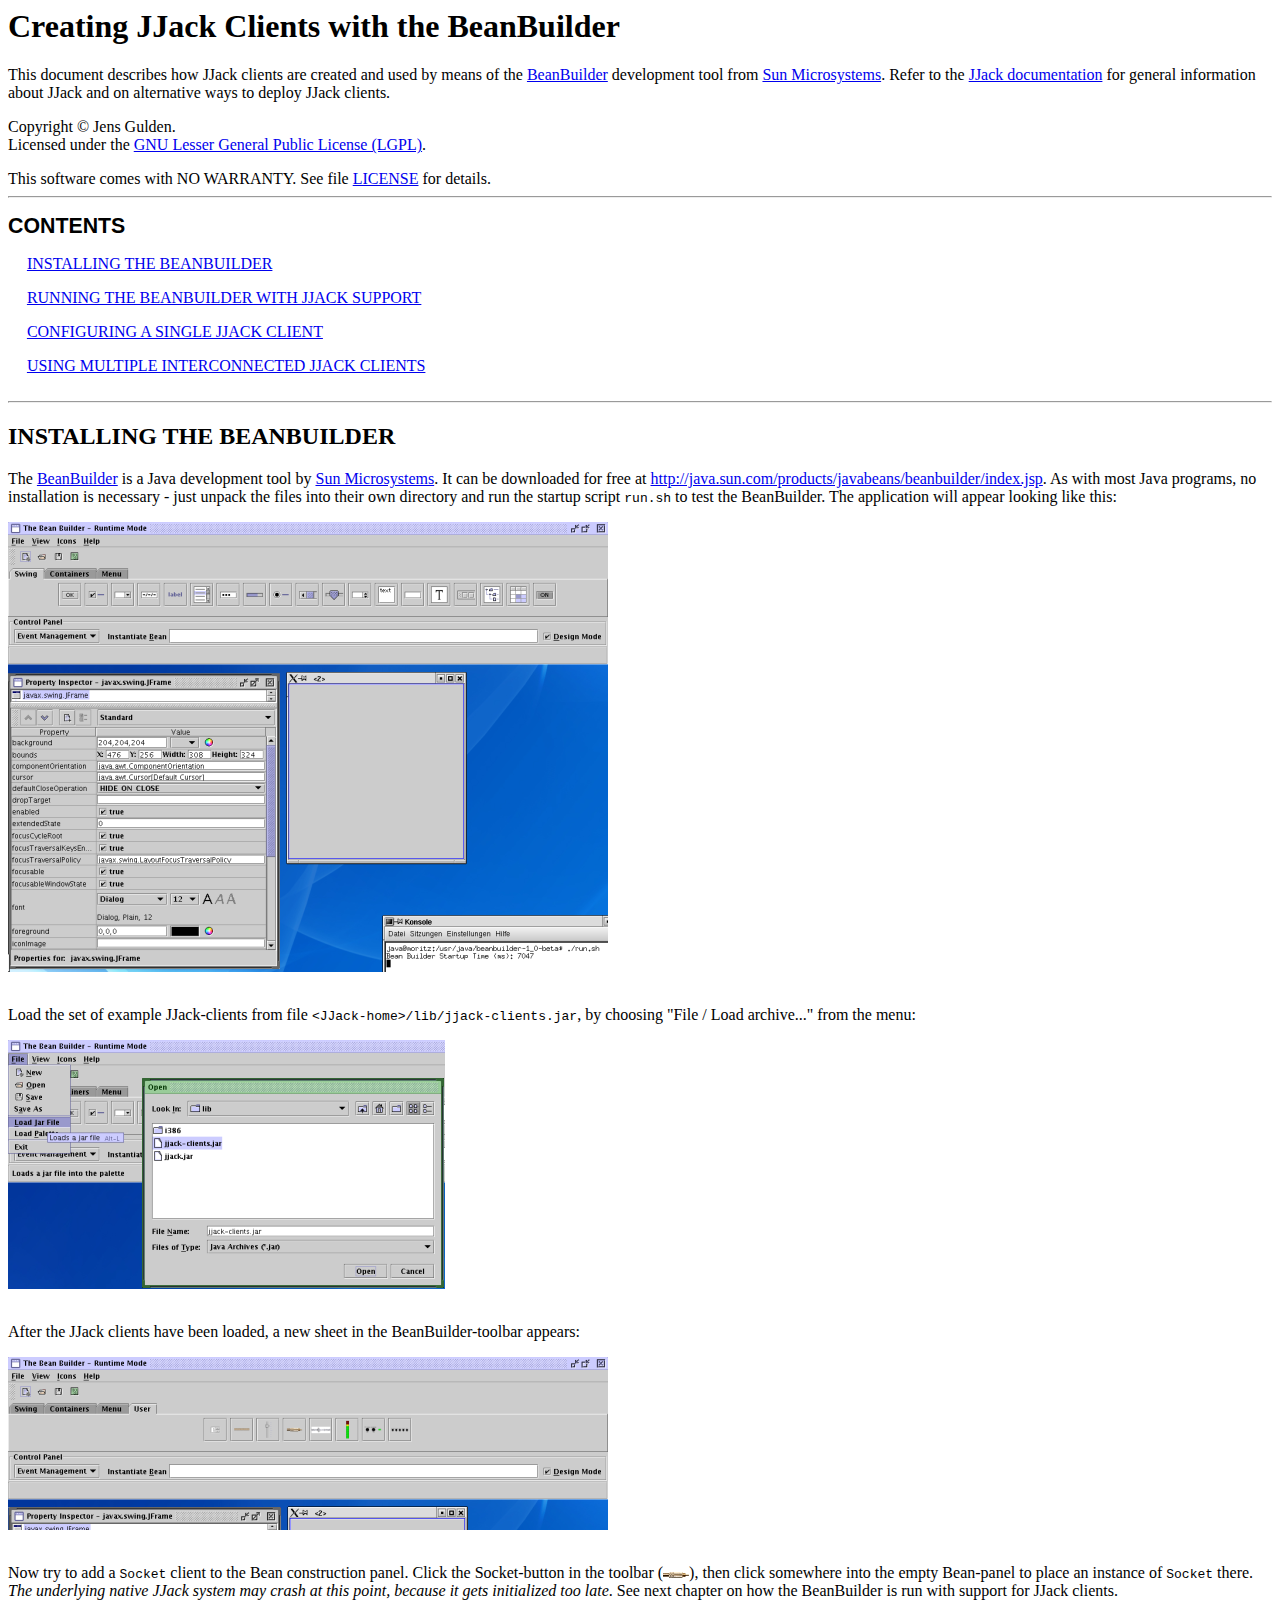
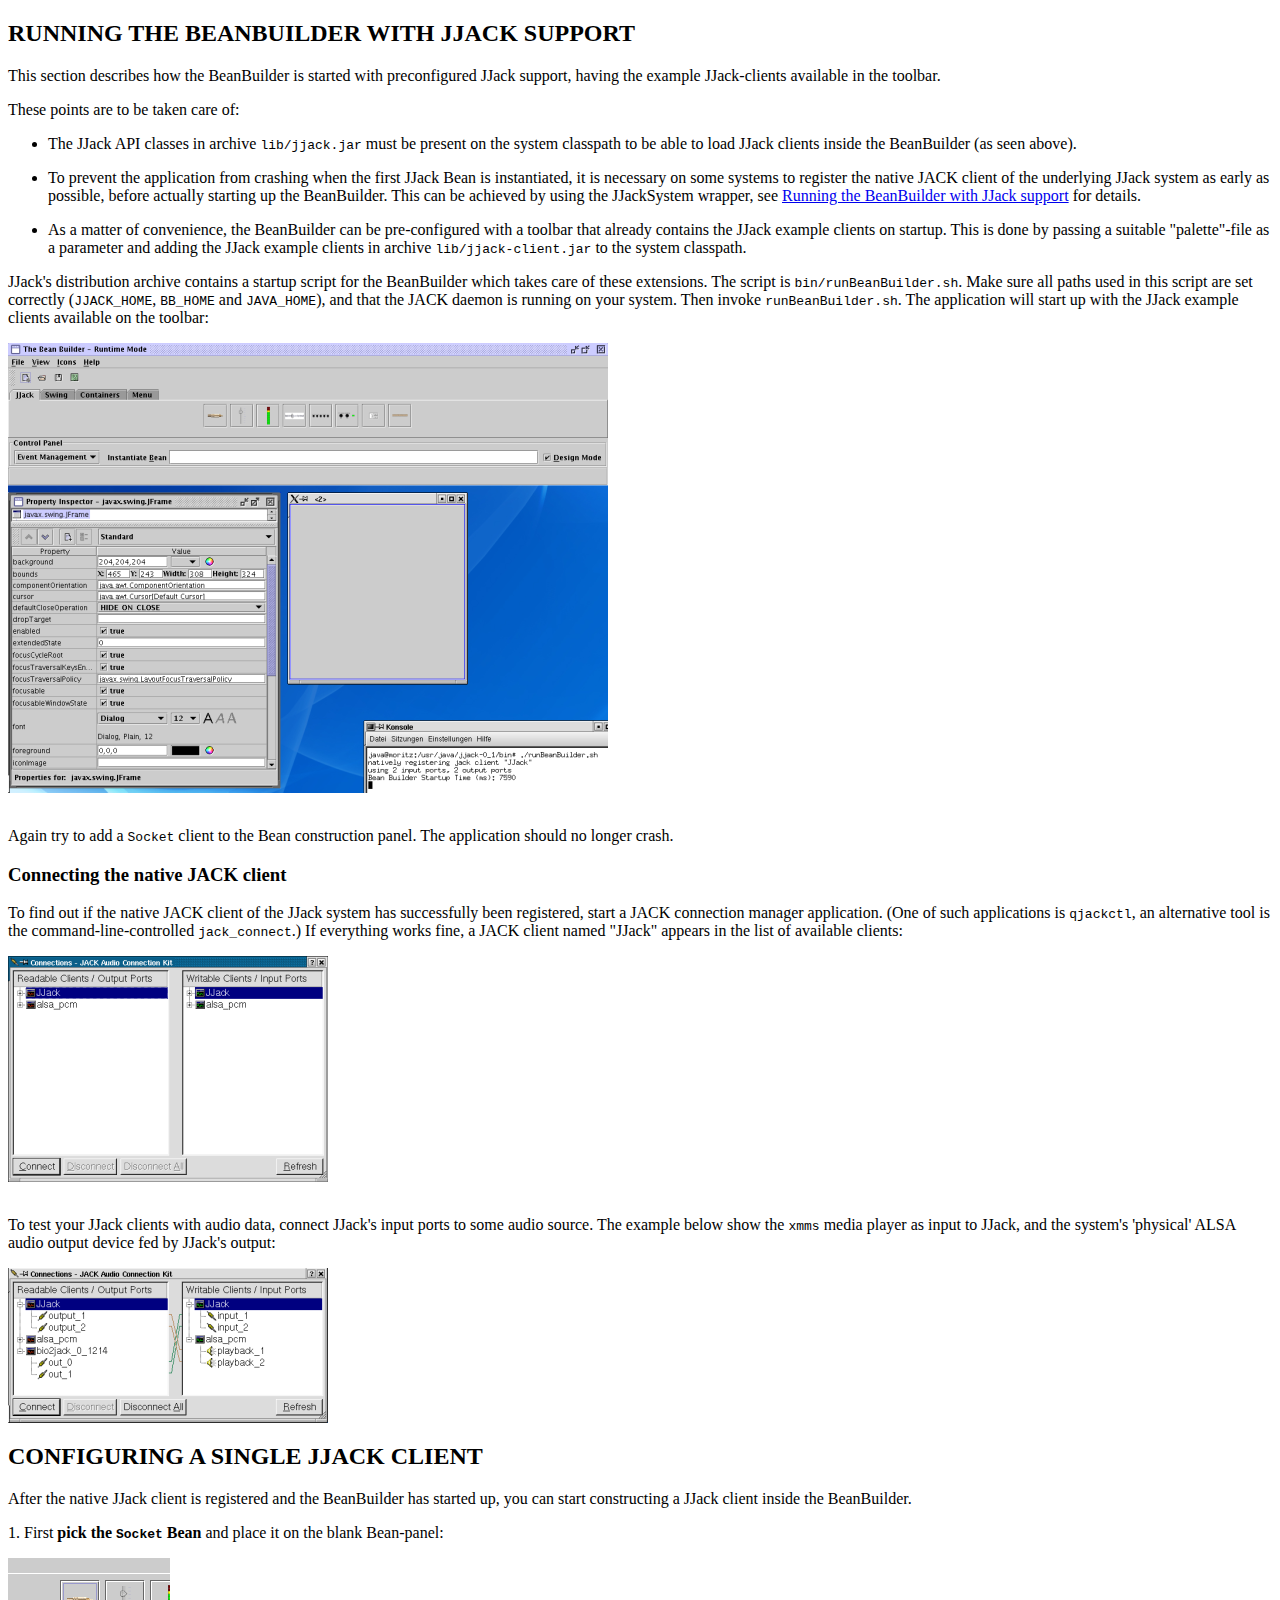
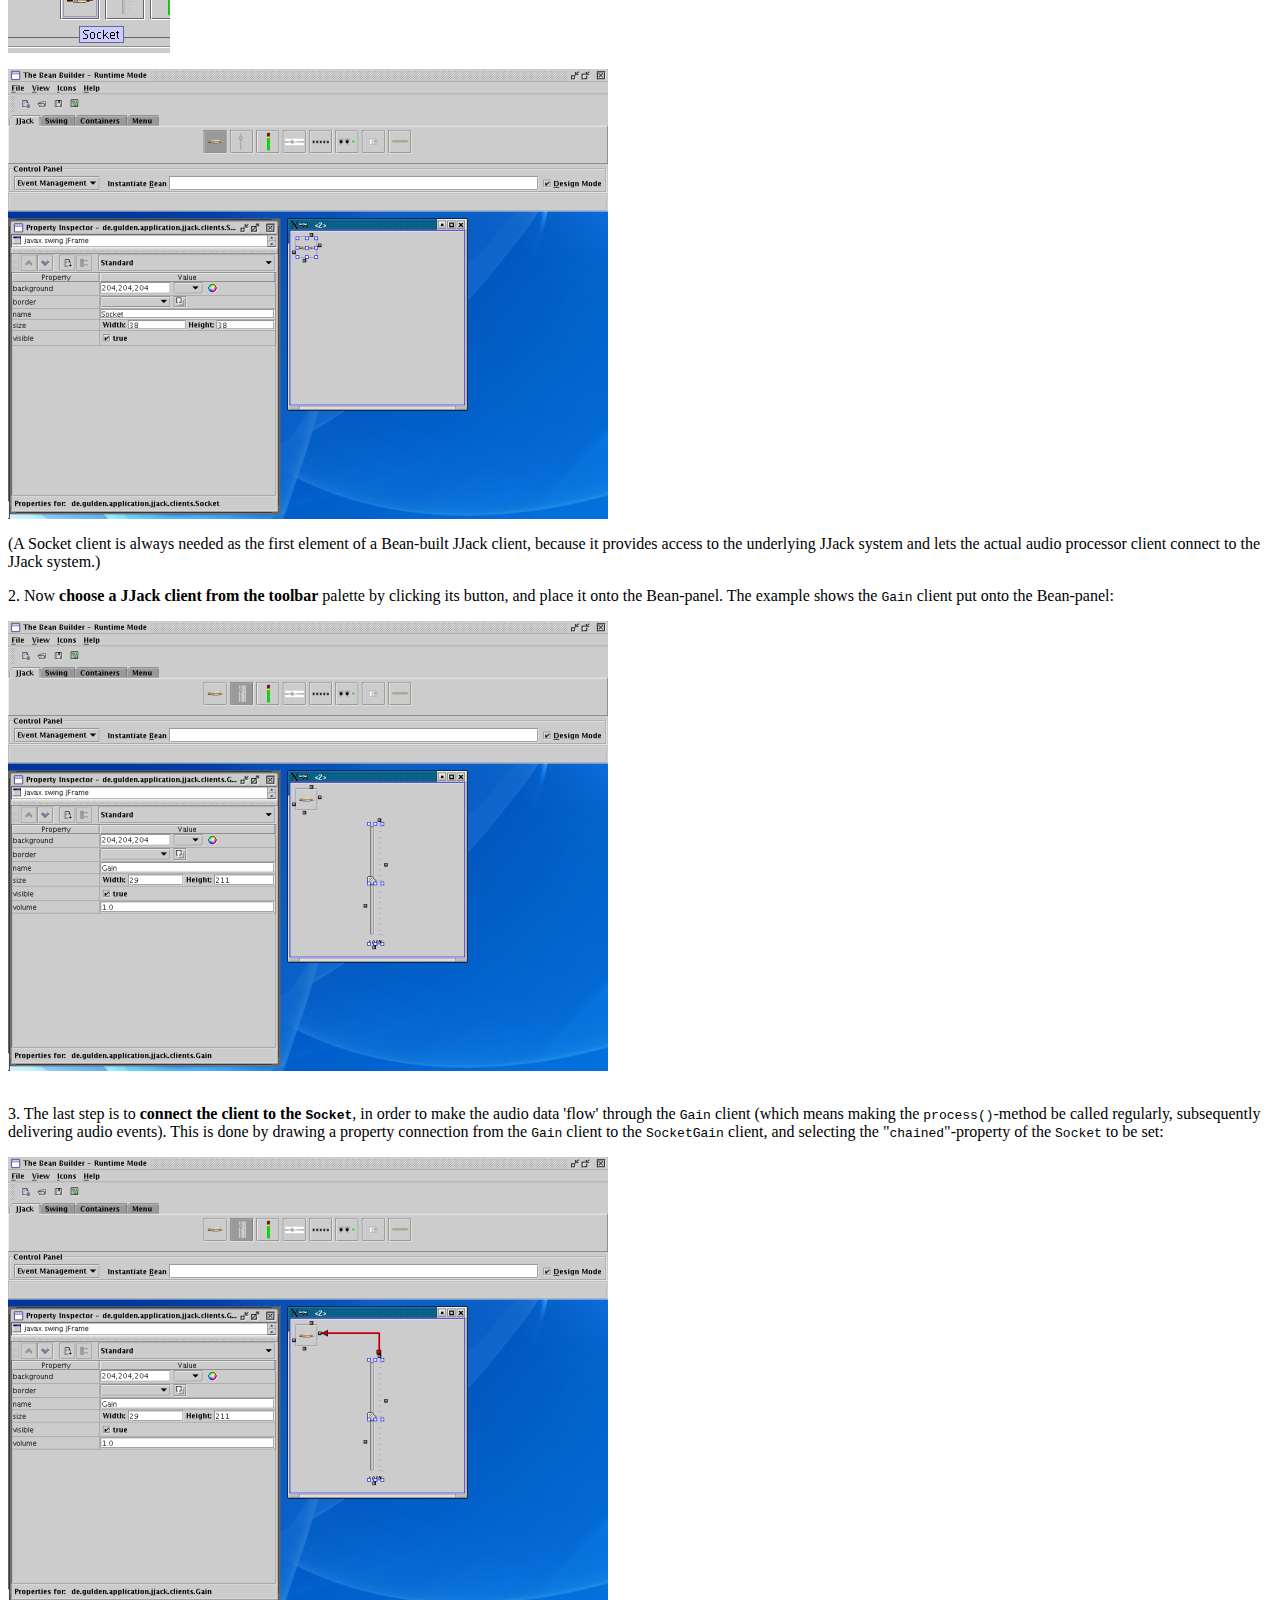
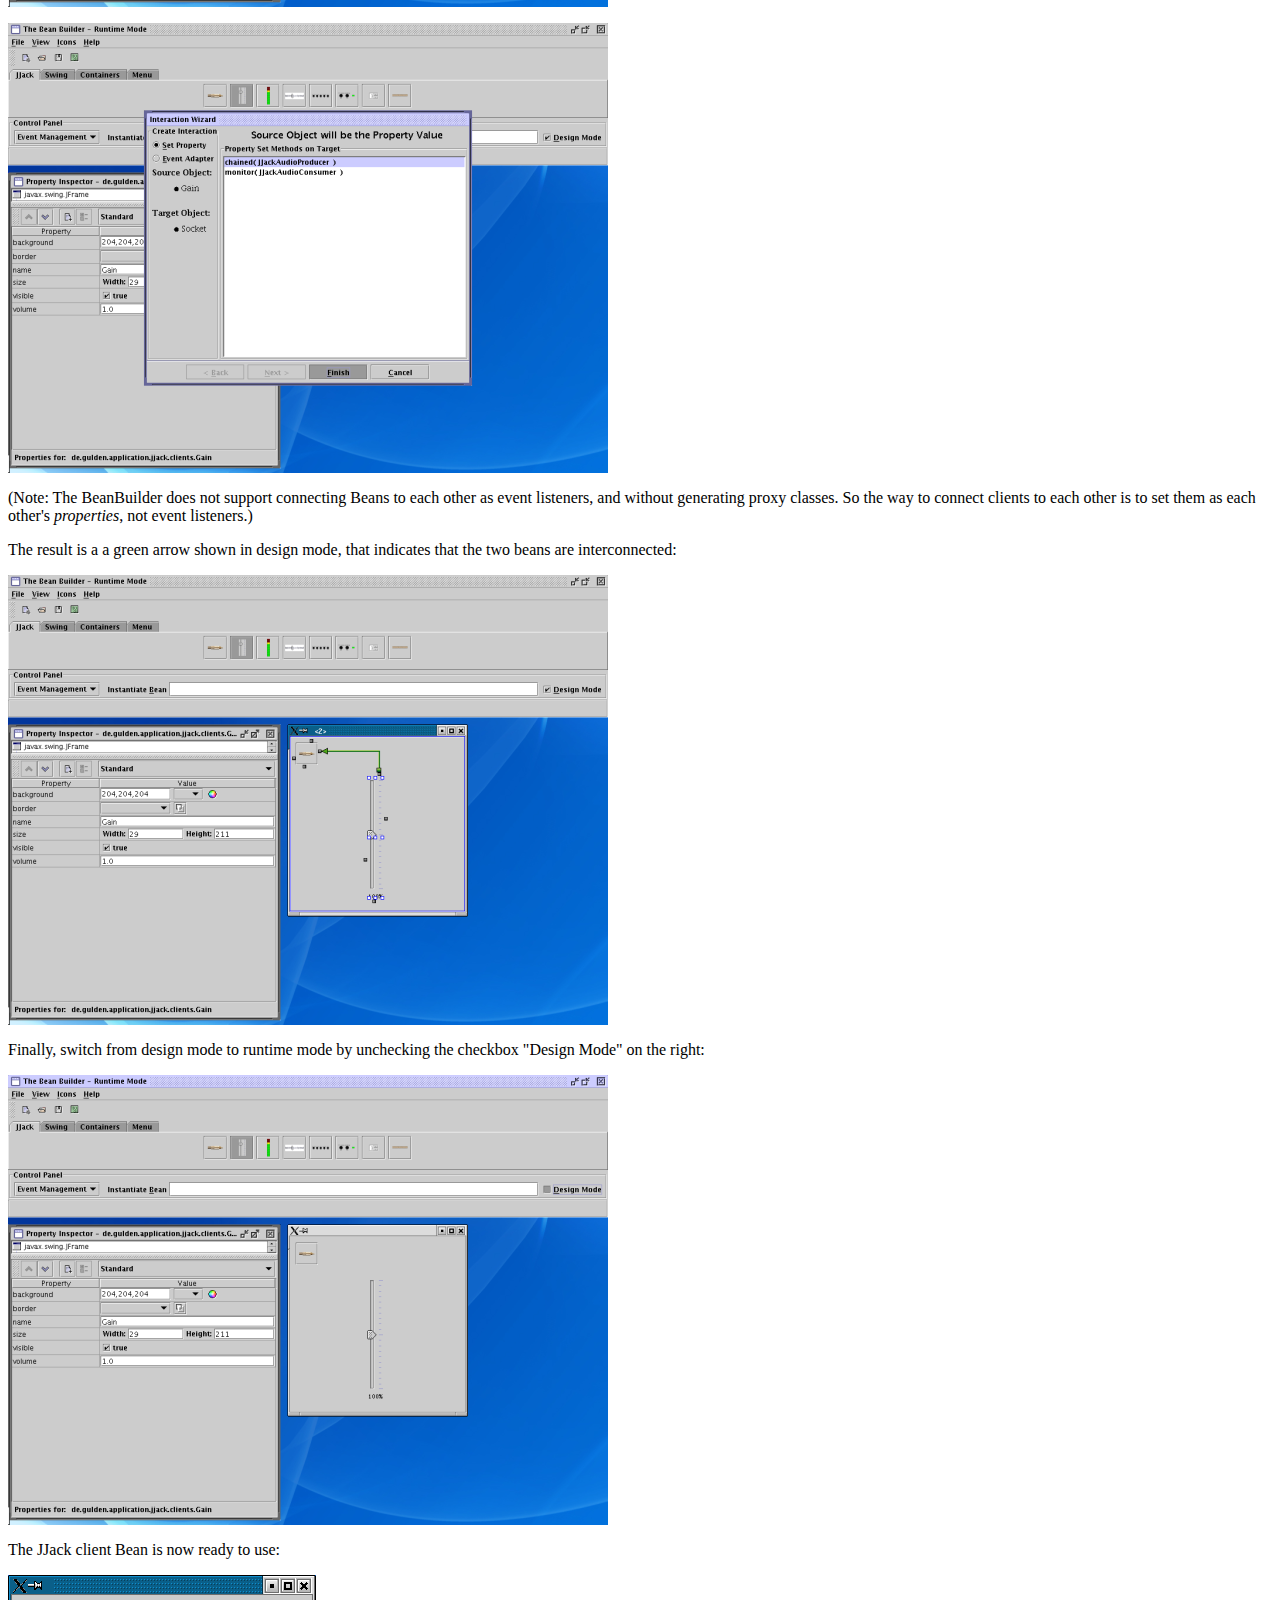
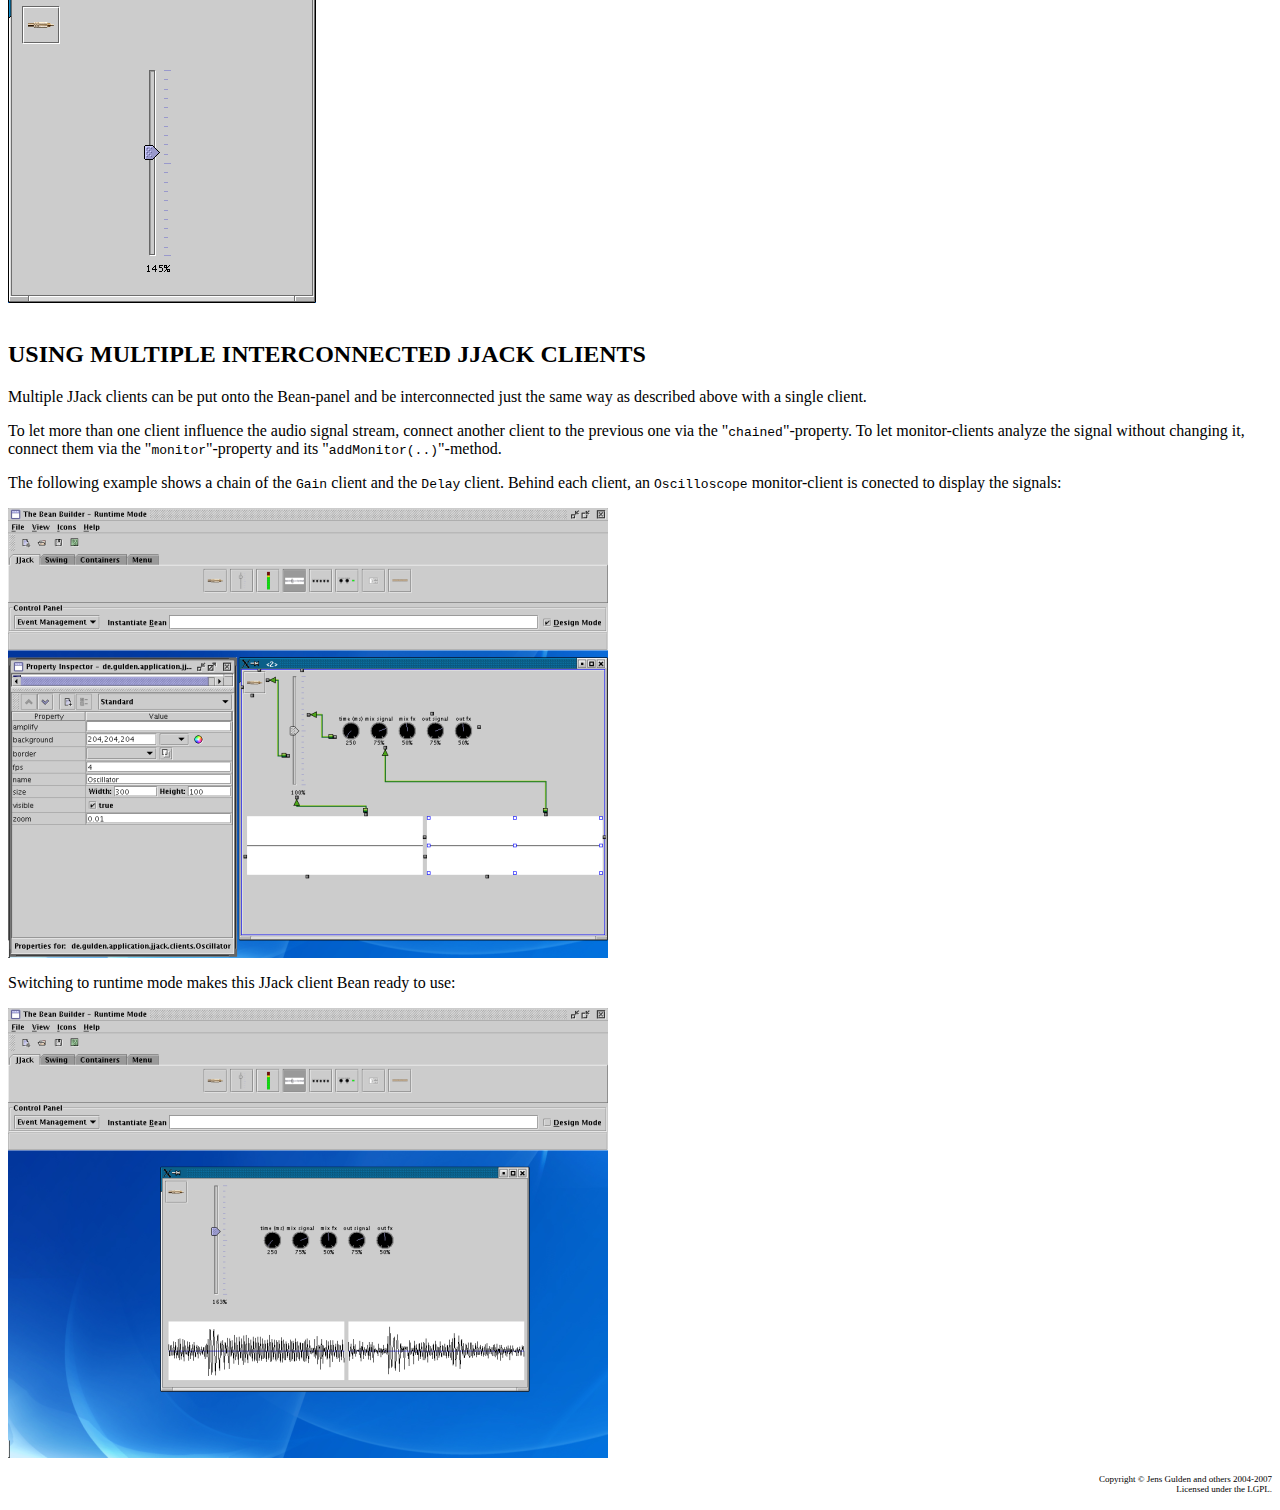
<file: trunk/doc/jjack-beanbuilder.html>
<!DOCTYPE HTML PUBLIC "-//W3C//DTD HTML 3.2//EN">
<html>
<head>
  <meta http-equiv="CONTENT-TYPE"
 content="text/html; charset=iso-8859-1">
  <title>Creating JJack Clients with the BeanBuilder</title>
  <meta name="GENERATOR" content="OpenOffice.org 1.0  (Linux)">
  <meta name="AUTHOR" content="Jens Gulden">
  <meta content="Jens Gulden" name="author">
</head>
<body lang="de-DE">
<h1>Creating JJack Clients with the BeanBuilder<br>
</h1>
<p style="margin-bottom: 0cm;">This document describes how JJack
clients are created and used by means of the <a
 href="http://java.sun.com/products/javabeans/beanbuilder/index.jsp">BeanBuilder</a>
development tool from <a href="http://www.sun.com/">Sun Microsystems</a>.
Refer to the <a href="jjack.html">JJack documentation</a> for
general information about JJack and on alternative ways to deploy JJack
clients.<br>
</p>
<p style="margin-bottom: 0cm;">Copyright &copy; Jens
Gulden<span style="text-decoration: none;"></span>.<br>
Licensed under the <a target="_blank"
 href="http://www.gnu.org/licenses/lgpl.html">GNU
Lesser General Public License (LGPL)</a>.</p>
<p style="margin-bottom: 0cm;">This software comes with NO WARRANTY.
See file <a href="../LICENSE">LICENSE</a> for details.</p>
<hr>
<div id="Inhaltsverzeichnis1"
 style="background: transparent none repeat scroll 0% 50%; -moz-background-clip: initial; -moz-background-origin: initial; -moz-background-inline-policy: initial;">
<div id="Inhaltsverzeichnis1_Head">
<p style="margin-top: 0.42cm; page-break-after: avoid;"><font
 face="Albany, sans-serif"><font size="4" style="font-size: 16pt;"><b>CONTENTS<br>
</b></font></font></p>
<p style="margin-left: 0.5cm; margin-bottom: 0cm;"><a
 href="#INSTALLING_THE_BEANBUILDER">INSTALLING THE BEANBUILDER</a><br>
</p>
<p style="margin-left: 0.5cm; margin-bottom: 0cm;"><a
 href="#RUNNING_THE_BEANBUILDER_WITH_JJACK">RUNNING THE BEANBUILDER
WITH JJACK SUPPORT</a><br>
</p>
<p style="margin-left: 0.5cm; margin-bottom: 0cm;"><a
 href="#CONFIGURING_A_SINGLE_JJACK_CLIENT">CONFIGURING A SINGLE JJACK
CLIENT</a><br>
</p>
<p style="margin-left: 0.5cm; margin-bottom: 0cm;"><a
 href="#USING_MULTIPLE_INTERCONNECTED_JJACK">USING MULTIPLE
INTERCONNECTED JJACK CLIENTS</a><br>
</p>
<br>
</div>
</div>
<hr>
<h2><a name="INSTALLING_THE_BEANBUILDER"></a>INSTALLING THE BEANBUILDER</h2>
<p>The <a
 href="http://java.sun.com/products/javabeans/beanbuilder/index.jsp">BeanBuilder</a>
is a Java development tool by <a href="http://www.sun.com/">Sun
Microsystems</a>. It can be downloaded
for free
at <a
 href="http://java.sun.com/products/javabeans/beanbuilder/index.jsp">http://java.sun.com/products/javabeans/beanbuilder/index.jsp</a>.
As with most Java programs, no installation is necessary - just unpack
the files into their own directory and run the startup script <code>run.sh</code>
to test the BeanBuilder. The application will appear looking
like this:</p>
<p><img src="img/beanbuilder_nojjack.png" alt="" width="600"
 height="450"><br>
</p>
<p><br>
Load the set of example JJack-clients from file <code>&lt;JJack-home&gt;/lib/jjack-clients.jar</code>,
by choosing "File / Load archive..." from the menu:<br>
</p>
<p><img src="img/beanbuilder_loadjar.png" alt="" width="437"
 height="249"><br>
</p>
<p><br>
After the JJack clients have been loaded, a new sheet in the
BeanBuilder-toolbar appears:<br>
</p>
<p><img src="img/beanbuilder_loadjar_palette.png" alt="" width="600"
 height="173"><br>
</p>
<p><br>
Now try to add a <code>Socket</code> client to the Bean
construction panel. Click the Socket-button in the toolbar (<img
 src="img/socket-small.png" alt="" width="26" height="6">),
then
click somewhere into the empty Bean-panel to place an instance of <code>Socket</code>
there. <i>The underlying native JJack system may crash at this point,
because
it gets initialized too late</i>. See
next chapter on how the BeanBuilder is run with support for JJack
clients.<br>
</p>
<h2><a name="RUNNING_THE_BEANBUILDER_WITH_JJACK"></a>RUNNING THE
BEANBUILDER WITH JJACK SUPPORT<br>
</h2>
<p>This section describes how the BeanBuilder is started with
preconfigured
JJack support, having the example JJack-clients available in the
toolbar.</p>
<p>These points are to be taken care of:<br>
</p>
<ul>
  <li>
    <p>The JJack API classes in archive <code>lib/jjack.jar</code>
must be present on the system classpath to be able to load JJack
clients inside the BeanBuilder (as seen above).</p>
  </li>
  <li>
    <p>To prevent the application from crashing when the first JJack
Bean is instantiated, it is necessary on some systems to register the
native JACK client of the underlying JJack system as early as possible,
before actually starting up the BeanBuilder. This can be
achieved by using the JJackSystem wrapper, see <a
 href="#RUNNING_THE_BEANBUILDER_WITH_JJACK">Running
the BeanBuilder
with JJack support</a> for
details.</p>
  </li>
  <li>As a matter of convenience, the BeanBuilder can be pre-configured
with a toolbar that already contains the JJack example clients on
startup. This is done by passing a suitable "palette"-file as a
parameter and adding the JJack example clients in archive <code>lib/jjack-client.jar</code>
to the system classpath.<br>
  </li>
</ul>
<p>JJack's distribution archive contains a startup script for the
BeanBuilder which takes care of these extensions. The script is <code>bin/runBeanBuilder.sh</code>.
Make sure all paths used in this script are set correctly (<code>JJACK_HOME</code>,
<code>BB_HOME</code> and <code>JAVA_HOME</code>), and that the JACK
daemon is running on your system. Then invoke <code>runBeanBuilder.sh</code>.
The application will start up with the JJack example clients available
on the toolbar:<br>
</p>
<p><img src="img/beanbuilder_jjack.png" alt="" width="600" height="450"><br>
</p>
<p><br>
Again try to add a <code>Socket</code> client to the Bean
construction panel. The application should no longer crash.<br>
</p>
<h3>Connecting the native JACK client</h3>
<p>To find out if the native JACK client of the JJack system has
successfully been registered, start a JACK connection manager
application. (One of such applications is <code>qjackctl</code>, an
alternative tool is the command-line-controlled <code>jack_connect</code>.)
If everything works
fine, a JACK client named "JJack" appears in the list of available
clients:<br>
</p>
<p><img src="img/qjackctl.png" alt="" width="320" height="226"><br>
</p>
<p><br>
To test your JJack clients with audio data, connect JJack's input
ports to some audio source. The example below show the <code>xmms</code>
media player as input to JJack, and the system's 'physical' ALSA audio
output device fed by JJack's output:<br>
</p>
<p><img src="img/qjackctl_connected.png" alt="" width="320" height="155"><br>
</p>
<h2><a name="CONFIGURING_A_SINGLE_JJACK_CLIENT"></a>CONFIGURING A
SINGLE JJACK CLIENT</h2>
<p>After the native JJack client is registered and the BeanBuilder has
started up, you can start constructing a JJack client inside the
BeanBuilder.<br>
</p>
<p>1. First <b>pick the <code>Socket</code> Bean</b> and place it on
the
blank Bean-panel:<br>
</p>
<p><img src="img/socket_button.png" alt="Socket Bean button" width="162"
 height="95"><br>
</p>
<p><img src="img/beanbuilder_socket.png" alt="" width="600" height="450"><br>
</p>
<p>(A Socket client is always needed as the first element of a
Bean-built JJack client, because it provides access to the underlying
JJack system and lets the actual audio processor client connect to the
JJack system.)<br>
</p>
<p>2. Now <b>choose a JJack client from the
toolbar</b> palette by clicking its button, and place it onto the
Bean-panel. The example shows the <code>Gain</code> client put onto
the Bean-panel:</p>
<img src="img/beanbuilder_gain.png" alt="" width="600" height="450"><br>
<br>
<p>3. The last step is to <b>connect the client to the <code>Socket</code></b>,
in order to make the audio data 'flow' through the <code>Gain</code>
client (which means making the <code>process()</code>-method be called
regularly, subsequently delivering audio events). This is done by
drawing a
property connection from the <code>Gain</code> client to the <code>Socket</code><code>Gain</code>
client, and selecting the "<code>chained</code>"-property
of the <code>Socket</code> to be set:<br>
</p>
<p><img src="img/beanbuilder_gain_connect1.png" alt="" width="600"
 height="450"><br>
</p>
<p><img src="img/beanbuilder_gain_connect2.png" alt="" width="600"
 height="450"></p>
<p>(Note: The BeanBuilder does not support connecting Beans to each
other as event listeners, and without generating proxy classes. So the
way
to connect clients to each other is to set them
as each other's <i>properties</i>, not event listeners.)<br>
</p>
<p>The result is a a green arrow shown in design mode, that indicates
that the two beans are interconnected:</p>
<img src="img/beanbuilder_gain_connect3.png" alt="" width="600"
 height="450"><br>
<p>Finally, switch from design mode to runtime mode by unchecking the
checkbox "Design Mode" on the right:<br>
</p>
<p><img src="img/beanbuilder_gain_connect4.png" alt="" width="600"
 height="450"><br>
</p>
<p>The JJack client Bean is now ready to use:<br>
</p>
<p><img src="img/beanbuilder_gain_bean.png"
 alt="Gain Bean in runtime mode" width="308" height="328"><br>
<br>
</p>
<h2><a name="USING_MULTIPLE_INTERCONNECTED_JJACK"></a>USING MULTIPLE
INTERCONNECTED JJACK CLIENTS</h2>
Multiple JJack clients can be put onto the Bean-panel and be
interconnected just the same way as described above with a single
client.<br>
<p>To let more than one client influence the audio signal stream,
connect another client to the previous one via the "<code>chained</code>"-property.
To let monitor-clients analyze the signal without changing it, connect
them via the "<code>monitor</code>"-property and its "<code>addMonitor(..)</code>"-method.</p>
The following example shows a chain of the <code>Gain</code> client
and the <code>Delay</code> client. Behind each client, an <code>Oscilloscope</code>
monitor-client is conected to display the signals:<br>
<p><img height="450" width="600" alt=""
 src="img/beanbuilder_interconnect.png"><br>
</p>
<p>Switching to runtime mode makes this JJack client Bean ready to use:<br>
</p>
<p><img height="450" width="600" alt=""
 src="img/beanbuilder_interconnect_runtime.png"><br>
</p>
<p align="left"></p>
<p align="left"></p>
<p align="left"></p>
<p align="left"></p>
<p align="right"><small><small><font size="2"><small><small>Copyright
&copy; Jens Gulden and others 2004-2007<br>
Licensed under the LGPL.<br>
</small></small></font></small></small></p>
</body>
</html>
</file>
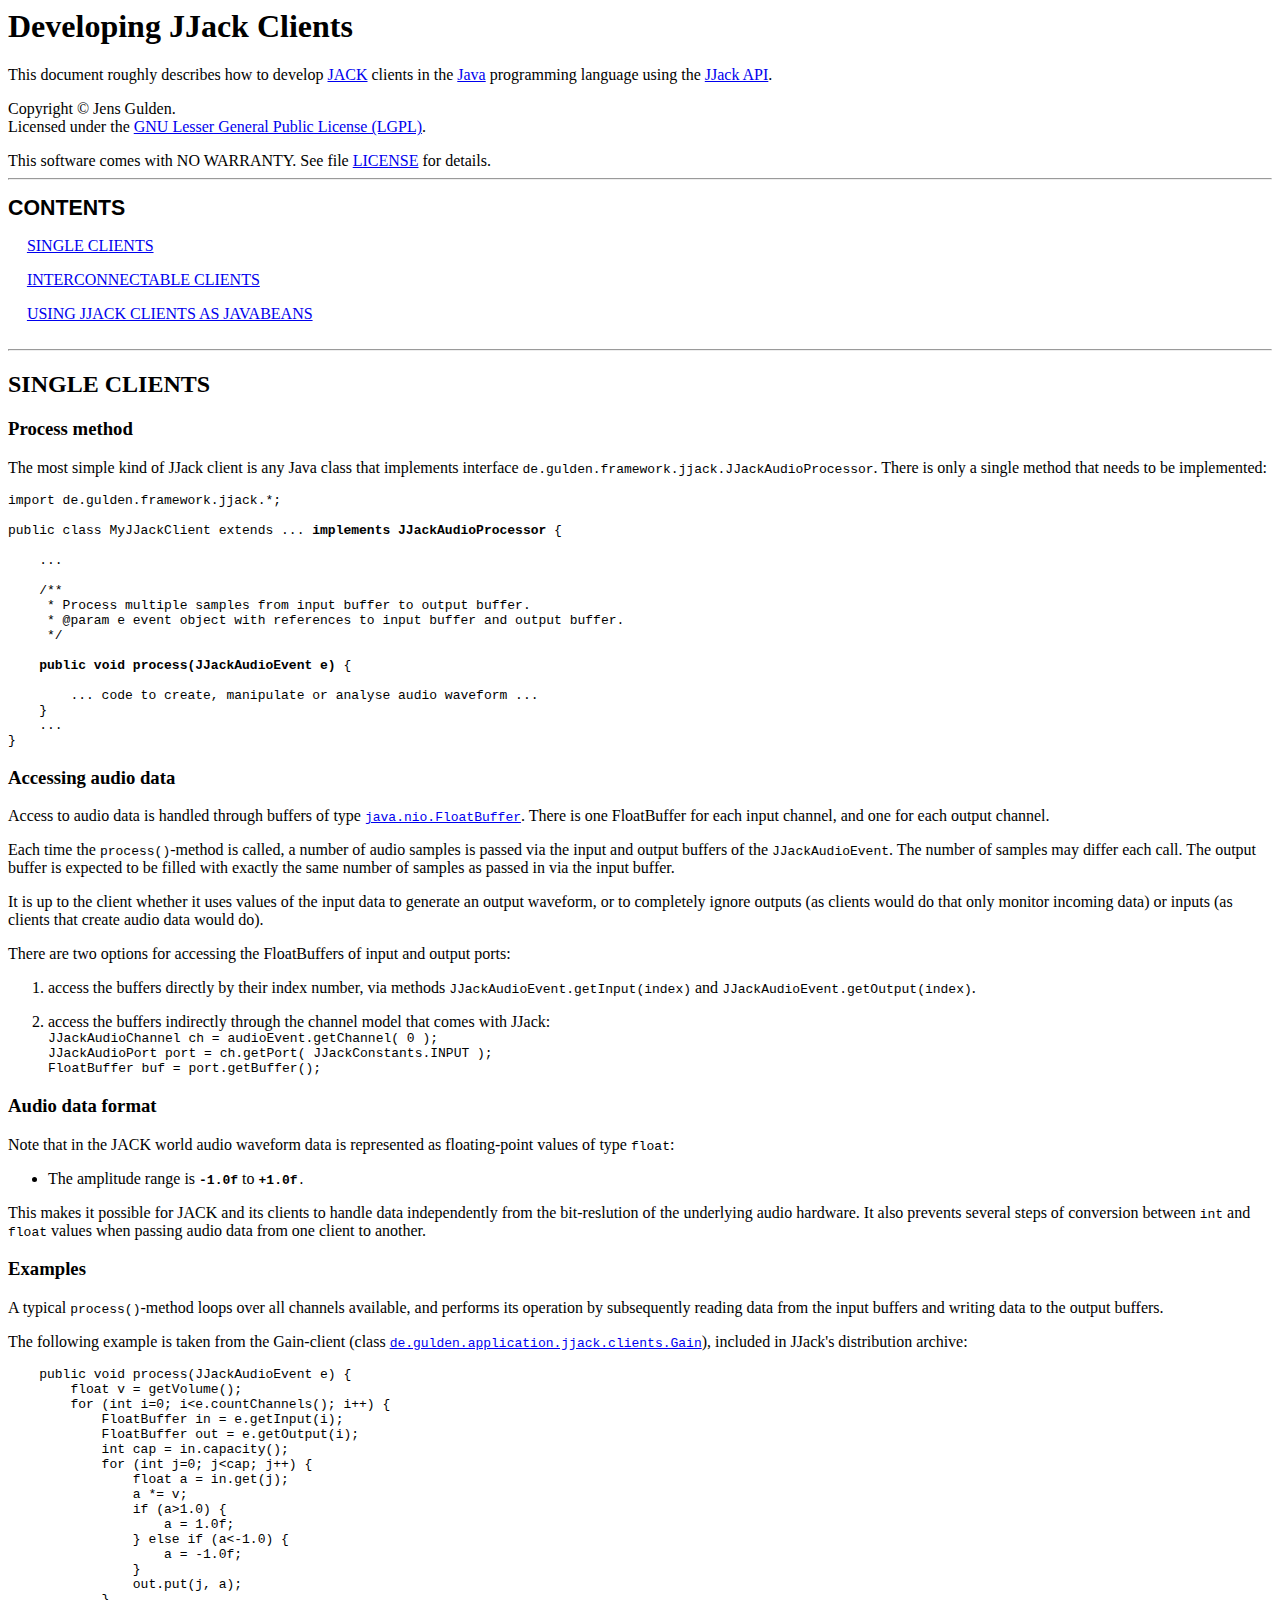
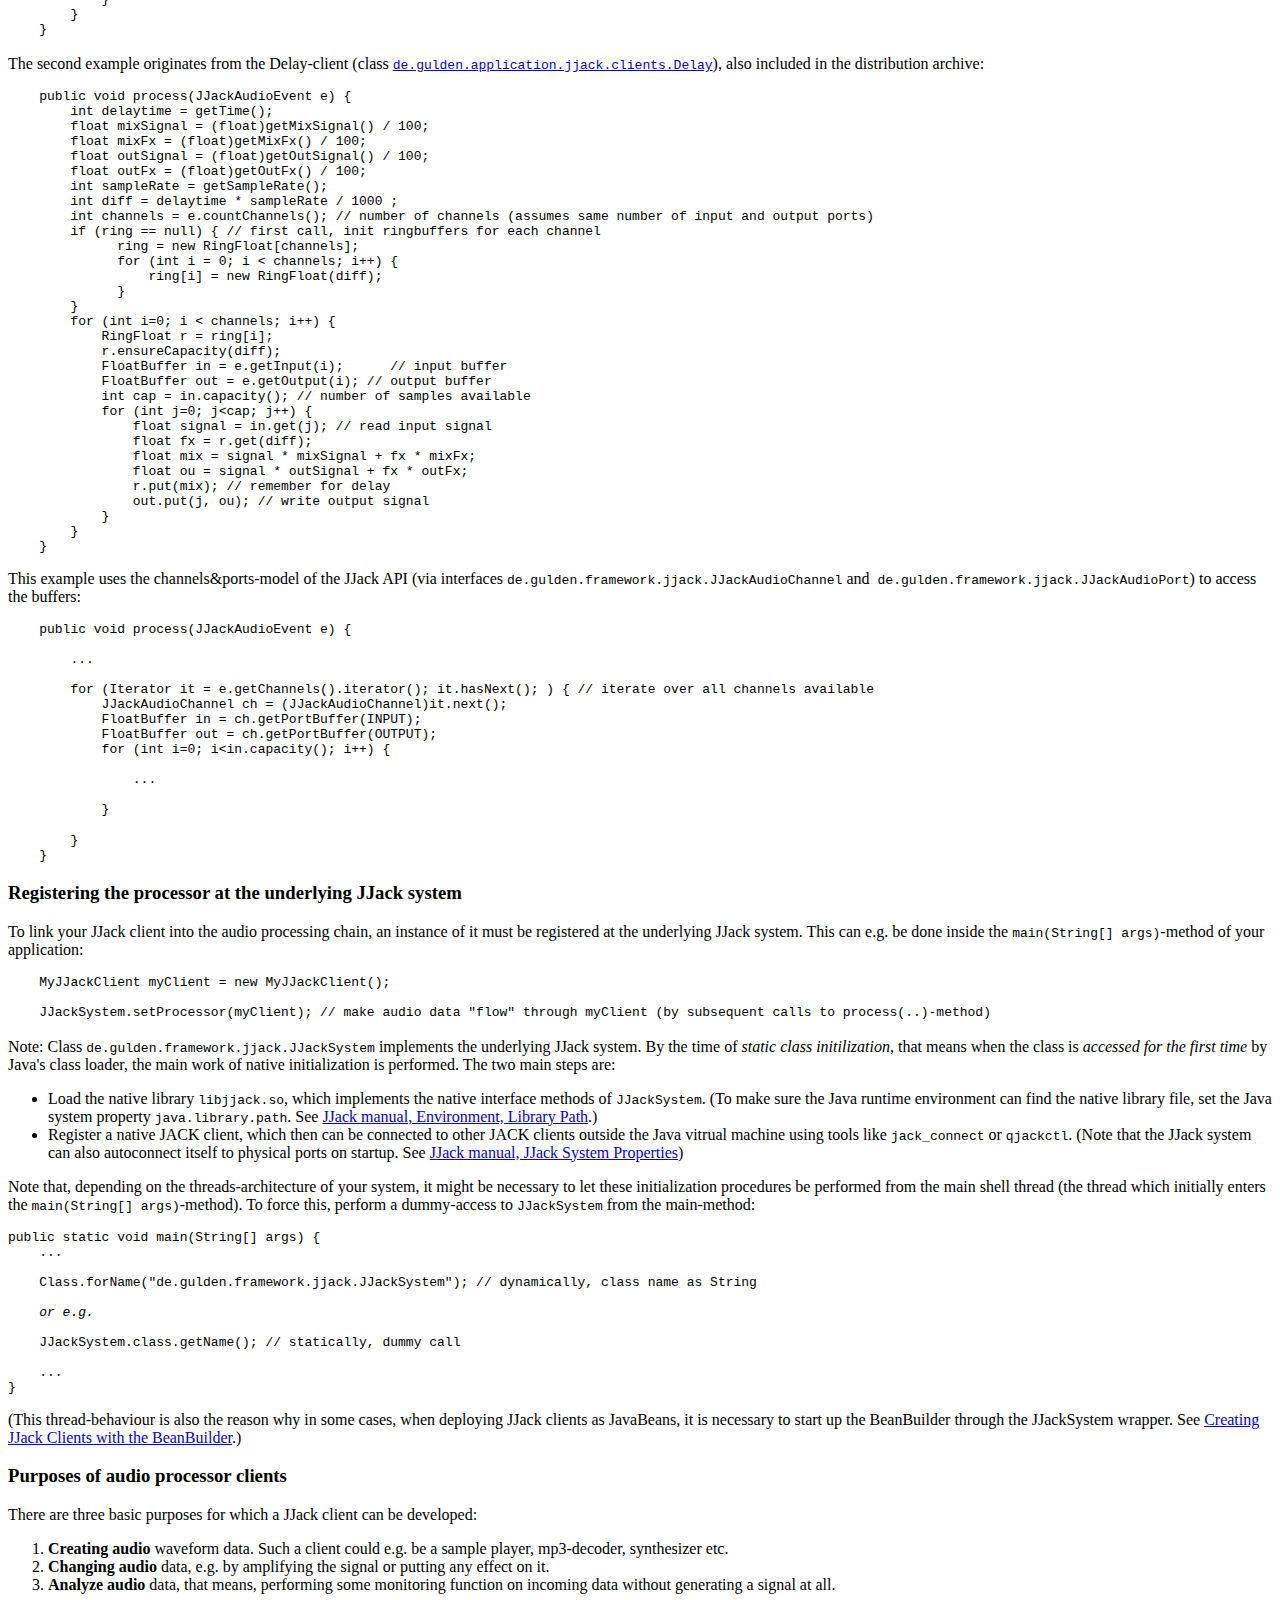
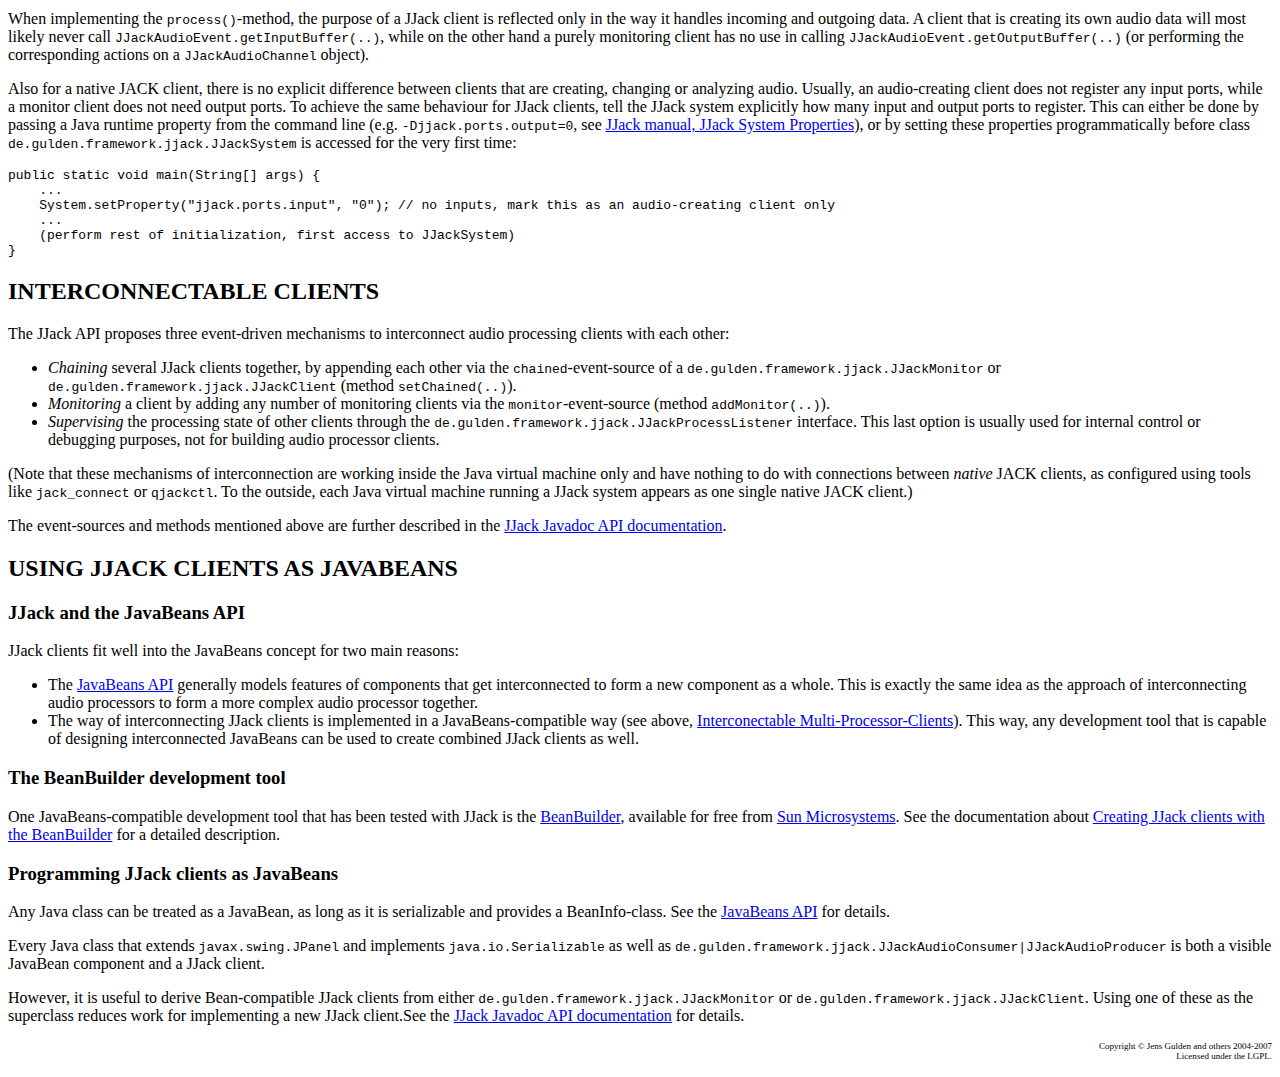
<file: trunk/doc/jjack-develop.html>
<!DOCTYPE HTML PUBLIC "-//W3C//DTD HTML 3.2//EN">
<html>
<head>
  <meta http-equiv="CONTENT-TYPE"
 content="text/html; charset=iso-8859-1">
  <title>Developing JJack Clients</title>
  <meta name="GENERATOR" content="OpenOffice.org 1.0  (Linux)">
  <meta name="AUTHOR" content="Jens Gulden">
  <meta content="Jens Gulden" name="author">
</head>
<body lang="de-DE">
<h1><a name="mozTocId582257" class="mozTocH1"></a>Developing JJack
Clients<br>
</h1>
<p style="margin-bottom: 0cm;">This document roughly describes how to
develop <a href="http://www.jackaudio.org/">JACK</a> clients in
the <a href="http://java.sun.com/">Java</a> programming language using
the <a href="api/index.html">JJack API</a>.<br>
</p>
<p style="margin-bottom: 0cm;">Copyright &copy; Jens
Gulden<span style="text-decoration: none;"></span>.<br>
Licensed under the <a target="_blank"
 href="http://www.gnu.org/licenses/lgpl.html">GNU
Lesser General Public License (LGPL)</a>.</p>
<p style="margin-bottom: 0cm;">This software comes with NO WARRANTY.
See file <a href="../LICENSE">LICENSE</a> for details.</p>
<hr>
<div id="Inhaltsverzeichnis1"
 style="background: transparent none repeat scroll 0% 50%; -moz-background-clip: initial; -moz-background-origin: initial; -moz-background-inline-policy: initial;">
<div id="Inhaltsverzeichnis1_Head">
<p style="margin-top: 0.42cm; page-break-after: avoid;"><font
 face="Albany, sans-serif"><font size="4" style="font-size: 16pt;"><b>CONTENTS<br>
</b></font></font></p>
<ol id="mozToc">
<!--mozToc h1 1 h2 2 h3 3 h4 4 h5 5 h6 6-->
</ol>
<p style="margin-left: 0.5cm; margin-bottom: 0cm;"><a
 href="#mozTocId361719">SINGLE
CLIENTS</a>
</p>
<p style="margin-left: 0.5cm; margin-bottom: 0cm;"><a
 href="#mozTocId602933">INTERCONNECTABLE
CLIENTS</a>
</p>
<p style="margin-left: 0.5cm; margin-bottom: 0cm;"><a
 href="#mozTocId940849">USING
JJACK CLIENTS AS JAVABEANS</a>
</p>
<br>
</div>
</div>
<hr>
<h2><a name="mozTocId361719" class="mozTocH2"></a>SINGLE CLIENTS</h2>
<h3><a name="mozTocId570401" class="mozTocH3"></a>Process method</h3>
<p>The most simple kind of JJack client is any Java class that
implements interface <code>de.gulden.framework.jjack.JJackAudioProcessor</code>.
There is only a single method that needs to be implemented:</p>
<code>import de.gulden.framework.jjack.*;<br>
<br>
public class MyJJackClient extends ... <b>implements
JJackAudioProcessor</b> {<br>
<br>
&nbsp;&nbsp;&nbsp; ...<br>
<br>
&nbsp;&nbsp;&nbsp; /**<br>
</code><code>&nbsp; &nbsp;&nbsp; * Process multiple samples from input
buffer to output buffer.<br>
&nbsp;&nbsp;&nbsp; &nbsp;* @param e event object with references to
input buffer and output buffer.<br>
&nbsp;&nbsp;&nbsp; &nbsp;*/<br>
<br>
&nbsp;&nbsp;&nbsp; <b>public void process(JJackAudioEvent e)</b> {<br>
<br>
&nbsp;&nbsp;&nbsp;&nbsp;&nbsp;&nbsp;&nbsp; ... code to create,
manipulate or analyse audio waveform ...<br>
&nbsp;&nbsp;&nbsp; }<br>
&nbsp;&nbsp;&nbsp; ...<br>
}<br>
</code>
<h3><a name="mozTocId724956" class="mozTocH3"></a>Accessing audio data</h3>
<p>Access to audio data is handled through buffers of type <a
 href="http://java.sun.com/j2se/1.4.2/docs/api/java/nio/FloatBuffer.html"><code>java.nio.FloatBuffer</code></a>.
There is one FloatBuffer for each input channel, and one for each
output channel.</p>
<p>Each time the <code>process()</code>-method is called, a number of
audio samples is passed via the input and output buffers of the <code>JJackAudioEvent</code>.
The number of samples may differ each call. The output buffer is
expected to be filled with exactly the same number of samples as passed
in via the input buffer.</p>
<p>It is up to the client whether it uses values of the input data to
generate an output waveform, or to completely ignore outputs (as
clients would do
that only monitor incoming data) or inputs (as clients that create
audio data would do).</p>
<p>There are two options for accessing the FloatBuffers of input and
output ports:<br>
</p>
<ol>
  <li>
    <p>access the buffers directly by their index number, via methods <code>JJackAudioEvent.getInput(index)</code>
and <code>JJackAudioEvent.getOutput(index)</code>.</p>
  </li>
  <li>
    <p>access the buffers indirectly through the channel model that
comes
with JJack:<br>
    <code>JJackAudioChannel ch = audioEvent.getChannel( 0 );<br>
JJackAudioPort port = ch.getPort( JJackConstants.INPUT );<br>
FloatBuffer buf = port.getBuffer();</code><br>
    </p>
  </li>
</ol>
<p></p>
<h3><a name="mozTocId229906" class="mozTocH3"></a>Audio data format</h3>
Note that in the JACK world audio waveform data is represented as
floating-point values of type <code>float</code>:<br>
<ul>
  <li>The amplitude range<b> </b>is<b> <code>-1.0f</code> </b>to<b> <code>+1.0f</code></b><code>.</code></li>
</ul>
This makes it possible for JACK and its clients to handle data
independently from the bit-reslution of the underlying audio hardware.
It also prevents several steps of conversion between <code>int</code>
and <code>float</code> values when passing audio data from one client
to another.<br>
<h3><a name="mozTocId174263" class="mozTocH3"></a>Examples</h3>
<p>A typical <code>process()</code>-method loops over all channels
available, and performs its operation by subsequently reading data from
the input buffers and writing data to the output buffers. </p>
<p>The following example is taken from the Gain-client (class <a
 href="../src/de/gulden/application/jjack/clients/Gain.java"><code>de.gulden.application.jjack.clients.Gain</code></a>),
included in JJack's distribution archive:</p>
<p><code>&nbsp;&nbsp;&nbsp; public void process(JJackAudioEvent e) {<br>
&nbsp;&nbsp;&nbsp; &nbsp;&nbsp;&nbsp; float v = getVolume();<br>
&nbsp;&nbsp;&nbsp; &nbsp;&nbsp;&nbsp; for (int i=0;
i&lt;e.countChannels(); i++) {<br>
&nbsp;&nbsp;&nbsp; &nbsp;&nbsp;&nbsp; &nbsp;&nbsp;&nbsp; FloatBuffer in
= e.getInput(i);<br>
&nbsp;&nbsp;&nbsp; &nbsp;&nbsp;&nbsp; &nbsp;&nbsp;&nbsp; FloatBuffer
out = e.getOutput(i);<br>
&nbsp;&nbsp;&nbsp; &nbsp;&nbsp;&nbsp; &nbsp;&nbsp;&nbsp; int cap =
in.capacity();<br>
&nbsp;&nbsp;&nbsp; &nbsp;&nbsp;&nbsp; &nbsp;&nbsp;&nbsp; for (int j=0;
j&lt;cap; j++) {<br>
&nbsp;&nbsp;&nbsp; &nbsp;&nbsp;&nbsp; &nbsp;&nbsp;&nbsp;
&nbsp;&nbsp;&nbsp; float a = in.get(j);<br>
&nbsp;&nbsp;&nbsp; &nbsp;&nbsp;&nbsp; &nbsp;&nbsp;&nbsp;
&nbsp;&nbsp;&nbsp; a *= v;<br>
&nbsp;&nbsp;&nbsp; &nbsp;&nbsp;&nbsp; &nbsp;&nbsp;&nbsp;
&nbsp;&nbsp;&nbsp; if (a&gt;1.0) {<br>
&nbsp;&nbsp;&nbsp; &nbsp;&nbsp;&nbsp; &nbsp;&nbsp;&nbsp;
&nbsp;&nbsp;&nbsp; &nbsp;&nbsp;&nbsp; a = 1.0f;<br>
&nbsp;&nbsp;&nbsp; &nbsp;&nbsp;&nbsp; &nbsp;&nbsp;&nbsp;
&nbsp;&nbsp;&nbsp; } else if (a&lt;-1.0) {<br>
&nbsp;&nbsp;&nbsp; &nbsp;&nbsp;&nbsp; &nbsp;&nbsp;&nbsp;
&nbsp;&nbsp;&nbsp; &nbsp;&nbsp;&nbsp; a = -1.0f;<br>
&nbsp;&nbsp;&nbsp; &nbsp;&nbsp;&nbsp; &nbsp;&nbsp;&nbsp;
&nbsp;&nbsp;&nbsp; }<br>
&nbsp;&nbsp;&nbsp; &nbsp;&nbsp;&nbsp; &nbsp;&nbsp;&nbsp;
&nbsp;&nbsp;&nbsp; out.put(j, a);<br>
&nbsp;&nbsp;&nbsp; &nbsp;&nbsp;&nbsp; &nbsp;&nbsp;&nbsp; }<br>
&nbsp;&nbsp;&nbsp; &nbsp;&nbsp;&nbsp; }<br>
&nbsp;&nbsp;&nbsp; }&nbsp;&nbsp;&nbsp; <br>
</code><br>
The second example originates from the Delay-client (class <a
 href="../src/de/gulden/application/jjack/clients/Delay.java"><code>de.gulden.application.jjack.clients.Delay</code></a>),
also included in the distribution archive:</p>
<code>&nbsp;&nbsp;&nbsp; public void process(JJackAudioEvent e) {<br>
&nbsp;&nbsp;&nbsp; &nbsp;&nbsp;&nbsp; int delaytime = getTime();<br>
&nbsp;&nbsp;&nbsp; &nbsp;&nbsp;&nbsp; float mixSignal =
(float)getMixSignal() / 100;<br>
&nbsp;&nbsp;&nbsp; &nbsp;&nbsp;&nbsp; float mixFx = (float)getMixFx() /
100;<br>
&nbsp;&nbsp;&nbsp; &nbsp;&nbsp;&nbsp; float outSignal =
(float)getOutSignal() / 100;<br>
&nbsp;&nbsp;&nbsp; &nbsp;&nbsp;&nbsp; float outFx = (float)getOutFx() /
100;<br>
&nbsp;&nbsp;&nbsp; &nbsp;&nbsp;&nbsp; int sampleRate = getSampleRate();<br>
&nbsp;&nbsp;&nbsp; &nbsp;&nbsp;&nbsp; int diff = delaytime * sampleRate
/ 1000 ;<br>
&nbsp;&nbsp;&nbsp; &nbsp;&nbsp;&nbsp; int channels = e.countChannels();
// number of channels (assumes same number of input and output ports)<br>
&nbsp;&nbsp;&nbsp; &nbsp;&nbsp;&nbsp; if (ring == null) { // first
call, init ringbuffers for each channel<br>
&nbsp;&nbsp;&nbsp; &nbsp;&nbsp;&nbsp; &nbsp;&nbsp;&nbsp; &nbsp; ring =
new RingFloat[channels];<br>
&nbsp;&nbsp;&nbsp; &nbsp;&nbsp;&nbsp; &nbsp;&nbsp;&nbsp; &nbsp; for
(int i = 0; i &lt; channels; i++) {<br>
&nbsp;&nbsp;&nbsp; &nbsp;&nbsp;&nbsp; &nbsp;&nbsp;&nbsp; &nbsp;
&nbsp;&nbsp;&nbsp; ring[i] = new RingFloat(diff);<br>
&nbsp;&nbsp;&nbsp; &nbsp;&nbsp;&nbsp; &nbsp;&nbsp;&nbsp; &nbsp; }<br>
&nbsp;&nbsp;&nbsp; &nbsp;&nbsp;&nbsp; }<br>
&nbsp;&nbsp;&nbsp; &nbsp;&nbsp;&nbsp; for (int i=0; i &lt; channels;
i++) {<br>
&nbsp;&nbsp;&nbsp; &nbsp;&nbsp;&nbsp; &nbsp;&nbsp;&nbsp; RingFloat r =
ring[i];<br>
&nbsp;&nbsp;&nbsp; &nbsp;&nbsp;&nbsp; &nbsp;&nbsp;&nbsp;
r.ensureCapacity(diff);<br>
&nbsp;&nbsp;&nbsp; &nbsp;&nbsp;&nbsp; &nbsp;&nbsp;&nbsp; FloatBuffer in
= e.getInput(i);&nbsp;&nbsp;&nbsp;&nbsp;&nbsp; // input buffer<br>
&nbsp;&nbsp;&nbsp; &nbsp;&nbsp;&nbsp; &nbsp;&nbsp;&nbsp; FloatBuffer
out = e.getOutput(i); // output buffer<br>
&nbsp;&nbsp;&nbsp; &nbsp;&nbsp;&nbsp; &nbsp;&nbsp;&nbsp; int cap =
in.capacity(); // number of samples available<br>
&nbsp;&nbsp;&nbsp; &nbsp;&nbsp;&nbsp; &nbsp;&nbsp;&nbsp; for (int j=0;
j&lt;cap; j++) {<br>
&nbsp;&nbsp;&nbsp; &nbsp;&nbsp;&nbsp; &nbsp;&nbsp;&nbsp;
&nbsp;&nbsp;&nbsp; float signal = in.get(j); // read input signal<br>
&nbsp;&nbsp;&nbsp; &nbsp;&nbsp;&nbsp; &nbsp;&nbsp;&nbsp;
&nbsp;&nbsp;&nbsp; float fx = r.get(diff);<br>
&nbsp;&nbsp;&nbsp; &nbsp;&nbsp;&nbsp; &nbsp;&nbsp;&nbsp;
&nbsp;&nbsp;&nbsp; float mix = signal * mixSignal + fx * mixFx;<br>
&nbsp;&nbsp;&nbsp; &nbsp;&nbsp;&nbsp; &nbsp;&nbsp;&nbsp;
&nbsp;&nbsp;&nbsp; float ou = signal * outSignal + fx * outFx;<br>
&nbsp;&nbsp;&nbsp; &nbsp;&nbsp;&nbsp; &nbsp;&nbsp;&nbsp;
&nbsp;&nbsp;&nbsp; r.put(mix); // remember for delay <br>
&nbsp;&nbsp;&nbsp; &nbsp;&nbsp;&nbsp; &nbsp;&nbsp;&nbsp;
&nbsp;&nbsp;&nbsp; out.put(j, ou); // write output signal<br>
&nbsp;&nbsp;&nbsp; &nbsp;&nbsp;&nbsp; &nbsp;&nbsp;&nbsp; }<br>
&nbsp;&nbsp;&nbsp; &nbsp;&nbsp;&nbsp; }<br>
&nbsp;&nbsp;&nbsp; }<br>
</code>
<p>This example uses the channels&amp;ports-model of the JJack API (via
interfaces <code>de.gulden.framework.jjack.JJackAudioChannel</code>
and&nbsp; <code>de.gulden.framework.jjack.JJackAudioPort</code>) to
access the buffers:</p>
<code>&nbsp;&nbsp;&nbsp; public void process(JJackAudioEvent e) {</code><code></code><br>
<code><br>
&nbsp;&nbsp;&nbsp;&nbsp;&nbsp;&nbsp;&nbsp; ...</code><code></code><br>
<code><br>
&nbsp;&nbsp;&nbsp; &nbsp;&nbsp;&nbsp; for (Iterator it =
e.getChannels().iterator(); it.hasNext(); ) { // iterate over all
channels available</code><br>
<code></code><code>&nbsp;&nbsp;&nbsp; &nbsp;&nbsp;&nbsp;
&nbsp;&nbsp;&nbsp; JJackAudioChannel ch = (JJackAudioChannel)it.next();</code><br>
<code>&nbsp;&nbsp;&nbsp; &nbsp;&nbsp;&nbsp; &nbsp;&nbsp;&nbsp;
FloatBuffer in = ch.getPortBuffer(INPUT);</code><br>
<code>&nbsp;&nbsp;&nbsp; &nbsp;&nbsp;&nbsp; &nbsp;&nbsp;&nbsp;
FloatBuffer out = ch.getPortBuffer(OUTPUT);</code><br>
<code>&nbsp;&nbsp;&nbsp; &nbsp;&nbsp;&nbsp; &nbsp;&nbsp;&nbsp; for (int
i=0; i&lt;in.capacity(); i++) {<br>
<br>
</code><code>&nbsp;&nbsp;&nbsp; &nbsp;&nbsp;&nbsp; &nbsp;&nbsp;&nbsp;
&nbsp;&nbsp;&nbsp; ...</code><code><br>
<br>
&nbsp;&nbsp;&nbsp; &nbsp;&nbsp;&nbsp; &nbsp;&nbsp;&nbsp; }</code><br>
<p><code>&nbsp;&nbsp;&nbsp; &nbsp;&nbsp;&nbsp; }</code><br>
<code>&nbsp;&nbsp;&nbsp; }</code><br>
<code></code></p>
<h3><a name="mozTocId511978" class="mozTocH3"></a>Registering the
processor at the underlying JJack system</h3>
<p>To link your JJack client into the audio processing chain, an
instance of it must be registered at the underlying JJack system. This
can e.g. be done inside the <code>main(String[] args)</code>-method of
your application:</p>
<code>&nbsp;&nbsp;&nbsp; MyJJackClient myClient = new MyJJackClient();<br>
<br>
&nbsp;&nbsp;&nbsp; JJackSystem.setProcessor(myClient); // make audio
data "flow" through myClient (by subsequent calls to process(..)-method)</code><br>
<br>
Note: Class <code>de.gulden.framework.jjack.JJackSystem</code>
implements the underlying JJack system. By the time of <i>static class
initilization</i>, that means when the class is <i>accessed for the
first time</i> by Java's class loader, the main work of native
initialization is performed. The two main steps are:<br>
<ul>
  <li>Load the native library <code>libjjack.so</code>, which
implements the native interface methods of <code>JJackSystem</code>.
(To make sure the Java runtime environment can find the native library
file, set the Java system property <code>java.library.path</code>. See
    <a href="jjack.html#Library_Path">JJack manual, Environment,
Library Path</a>.)<br>
  </li>
  <li>Register a native JACK client, which then can be connected to
other JACK clients outside the Java vitrual machine using tools like <code>jack_connect</code>
or <code>qjackctl</code>. (Note that the JJack system can also
autoconnect itself to physical ports on startup. See <a
 href="jjack.html#JJACK_SYSTEM_PROPERTIES">JJack manual, JJack System
Properties</a>)<br>
  </li>
</ul>
<p>Note that, depending on the threads-architecture of your system, it
might be necessary to let these initialization procedures be performed
from the main shell thread (the thread which initially enters the <code>main(String[]
args)</code>-method). To force this, perform a dummy-access to <code>JJackSystem</code>
from the main-method:<br>
</p>
<code>public static void main(String[] args) {</code><br>
<code>&nbsp;&nbsp;&nbsp; ...<br>
<br>
&nbsp;&nbsp;&nbsp;
Class.forName("de.gulden.framework.jjack.JJackSystem"); // dynamically,
class name as String<br>
<br>
&nbsp;&nbsp;&nbsp; <i>or e.g.<br>
<br>
</i>&nbsp;&nbsp;&nbsp; JJackSystem.class.getName(); // statically,
dummy call<br>
<br>
&nbsp;&nbsp;&nbsp; ...<br>
}<br>
</code>
<p>(This thread-behaviour is also the reason why in some cases, when
deploying JJack clients as JavaBeans, it is necessary to start up the
BeanBuilder through the JJackSystem wrapper. See <a
 href="jjack-beanbuilder.html">Creating JJack Clients with the
BeanBuilder</a>.)<br>
</p>
<h3><a name="mozTocId424518" class="mozTocH3"></a>Purposes of audio
processor clients<br>
</h3>
There are three basic purposes for which a JJack client can be
developed:
<ol>
  <li><b>C</b><b>reating audio</b> waveform data. Such a client could
e.g. be a sample player, mp3-decoder, synthesizer etc.<br>
  </li>
  <li><b>C</b><b>hanging audio</b> data, e.g. by amplifying the signal
or putting any effect on it.<br>
  </li>
  <li><b>Analyze audio</b> data, that means, performing some monitoring
function on incoming data without generating a signal at all.<br>
  </li>
</ol>
<p>When implementing the <code>process()</code>-method, the purpose of
a JJack client is reflected only in the way it handles incoming and
outgoing data. A client that is creating its own audio data will most
likely never
call <code>JJackAudioEvent.getInputBuffer(..)</code>, while on the
other hand a purely monitoring client has no use in calling <code>JJackAudioEvent.getOutputBuffer(..)</code>
(or performing the corresponding actions on a <code>JJackAudioChannel</code>
object).<br>
</p>
<p>Also for a native JACK client, there is no explicit difference
between clients that are creating, changing or analyzing audio.
Usually,
an audio-creating client does not register any input ports, while a
monitor client does not need output ports. To achieve the same
behaviour for JJack clients, tell the JJack system explicitly how many
input and output ports to register. This can either be done by passing
a Java runtime property from the command line (e.g. <code>-Djjack.ports.output=0</code>,
see <a
 href="jjack.html#JJACK_SYSTEM_PROPERTIES">JJack
manual, JJack System Properties</a>), or by setting these properties
programmatically before class <code>de.gulden.framework.jjack.JJackSystem</code>
is accessed for the very first time:</p>
<code>public static void main(String[] args) {</code><br>
<code>&nbsp;&nbsp;&nbsp; ...</code><br>
<code>&nbsp;&nbsp;&nbsp; System.setProperty("jjack.ports.input", "0");
// no inputs, mark this as an audio-creating client only</code><br>
<code></code><code>&nbsp;&nbsp;&nbsp; ...<br>
&nbsp;&nbsp;&nbsp; (perform rest of initialization, first access to
JJackSystem)<br>
</code><code></code><code>}</code><br>
<h2><a name="mozTocId602933" class="mozTocH2"></a><code></code><code></code>INTERCONNECTABLE
CLIENTS</h2>
<p>The JJack API proposes three event-driven mechanisms to interconnect
audio processing clients with each other:<br>
</p>
<ul>
  <li><i>Chaining</i> several JJack clients together, by appending each
other via the <code>chained</code>-event-source of a <code>de.gulden.framework.jjack.</code><code>JJackMonitor</code>
or <code>de.gulden.framework.jjack.</code><code>JJackClient</code>
(method <code>setChained(..)</code>).<br>
  </li>
  <li><i>Monitoring</i> a client by adding any number of monitoring
clients via the <code>monitor</code>-event-source (method <code>addMonitor(..)</code>).</li>
  <li><i>Supervising</i> the processing state of other clients through
the <code>de.gulden.framework.jjack.JJackProcessListener</code>
interface. This last option is usually used for internal control or
debugging purposes, not for building audio processor clients.<br>
  </li>
</ul>
<p></p>
<p>(Note that these mechanisms of interconnection are working inside
the
Java virtual machine only and have nothing to do with connections
between <i>native</i> JACK clients, as configured using tools like <code>jack_connect</code>
or <code>qjackctl</code>. To the outside, each Java virtual machine
running a JJack system appears as one single native JACK client.)<br>
</p>
<p>The event-sources and methods mentioned above are further described
in the <a href="api/index.html">JJack
Javadoc API documentation</a>.</p>
<h2><a name="mozTocId940849" class="mozTocH2"></a>USING JJACK CLIENTS
AS JAVABEANS</h2>
<h3><a name="mozTocId548340" class="mozTocH3"></a>JJack and the
JavaBeans API</h3>
<p>JJack clients fit well into the JavaBeans concept for two main
reasons:<br>
</p>
<ul>
  <li>The <a href="http://java.sun.com/products/javabeans/">JavaBeans
API</a> generally models features of components that get interconnected
to form a new component as a whole. This is exactly the same idea as
the approach of interconnecting audio processors to form a more complex
audio processor together.</li>
  <li>The way of interconnecting JJack clients is implemented in a
JavaBeans-compatible way (see above, <a
 href="#INTERCONNECTABLE_MULTI-PROCESSOR-CLIENTS">Interconectable
Multi-Processor-Clients</a>). This way, any development tool that is
capable&nbsp; of designing interconnected JavaBeans can be used to
create combined JJack clients as well.</li>
</ul>
<h3><a name="mozTocId986213" class="mozTocH3"></a>The BeanBuilder
development tool</h3>
<p>One JavaBeans-compatible development tool that has been tested with
JJack is the <a
 href="http://java.sun.com/products/javabeans/beanbuilder/index.jsp">BeanBuilder</a>,
available for free from <a href="http://www.sun.com/">Sun
Microsystems</a>. See the documentation about <a
 href="jjack-beanbuilder.html">Creating JJack clients with the
BeanBuilder</a> for a detailed description.</p>
<h3><a name="mozTocId112194" class="mozTocH3"></a>Programming JJack
clients as JavaBeans</h3>
<p>Any Java class can be treated as a JavaBean, as long as it is
serializable and provides a BeanInfo-class. See the <a
 href="http://java.sun.com/products/javabeans/">JavaBeans API</a> for
details. <br>
</p>
<p>Every Java class that extends <code>javax.swing.JPanel</code>
and implements <code>java.io.Serializable</code> as well as <code>de.gulden.framework.jjack.JJackAudioConsumer|</code><code>JJackAudioProducer</code>
is both a visible JavaBean component and a JJack client. <br>
</p>
<p>However, it is useful to derive Bean-compatible JJack clients from
either <code>de.gulden.framework.jjack.JJackMonitor</code> or <code>de.gulden.framework.jjack.JJackClient</code>.
Using one of these as the superclass reduces work for implementing a
new JJack client.See the <a
 href="api/index.html">JJack
Javadoc API documentation</a> for details.<br>
</p>
<p align="left"></p>
<p align="left"></p>
<p align="left"></p>
<p align="left"></p>
<p align="right"><small><small><font size="2"><small><small>Copyright
&copy; Jens Gulden and others 2004-2007<br>
Licensed under the LGPL.<br>
</small></small></font></small></small></p>
</body>
</html>
</file>
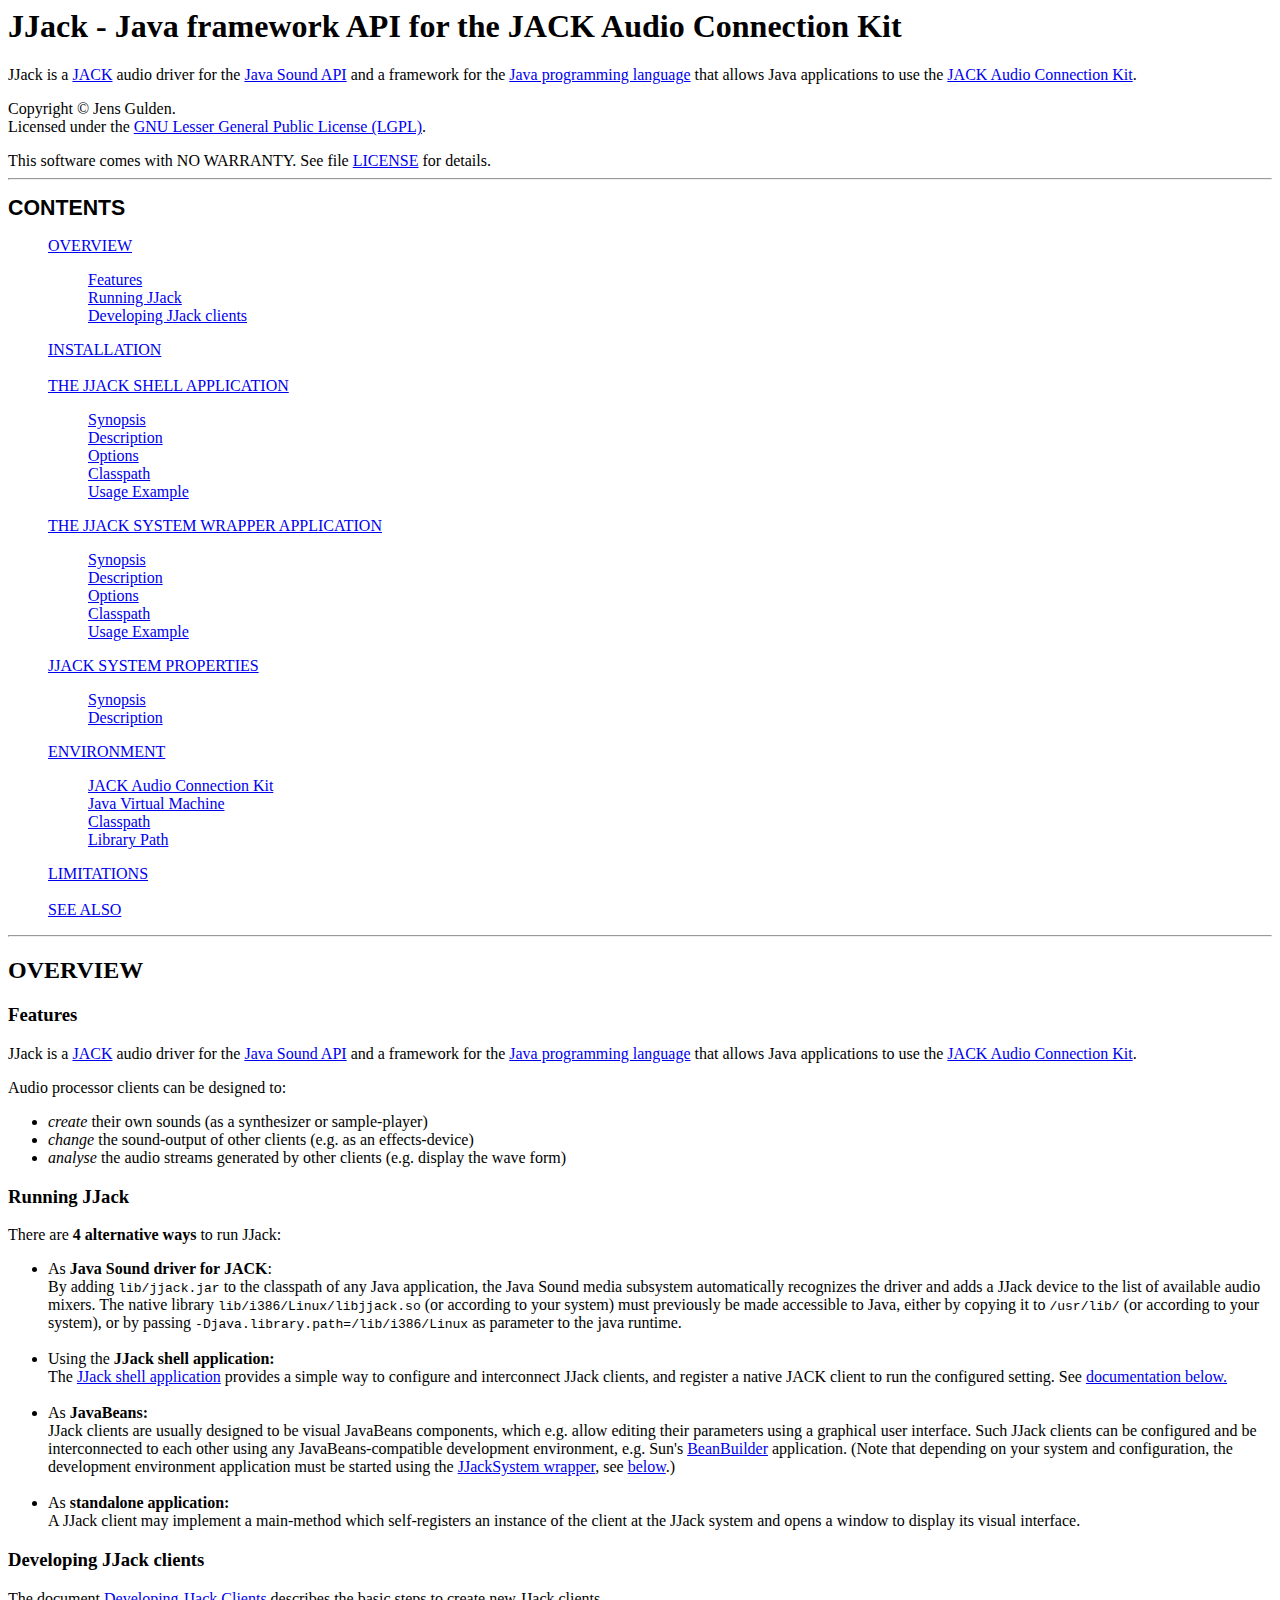
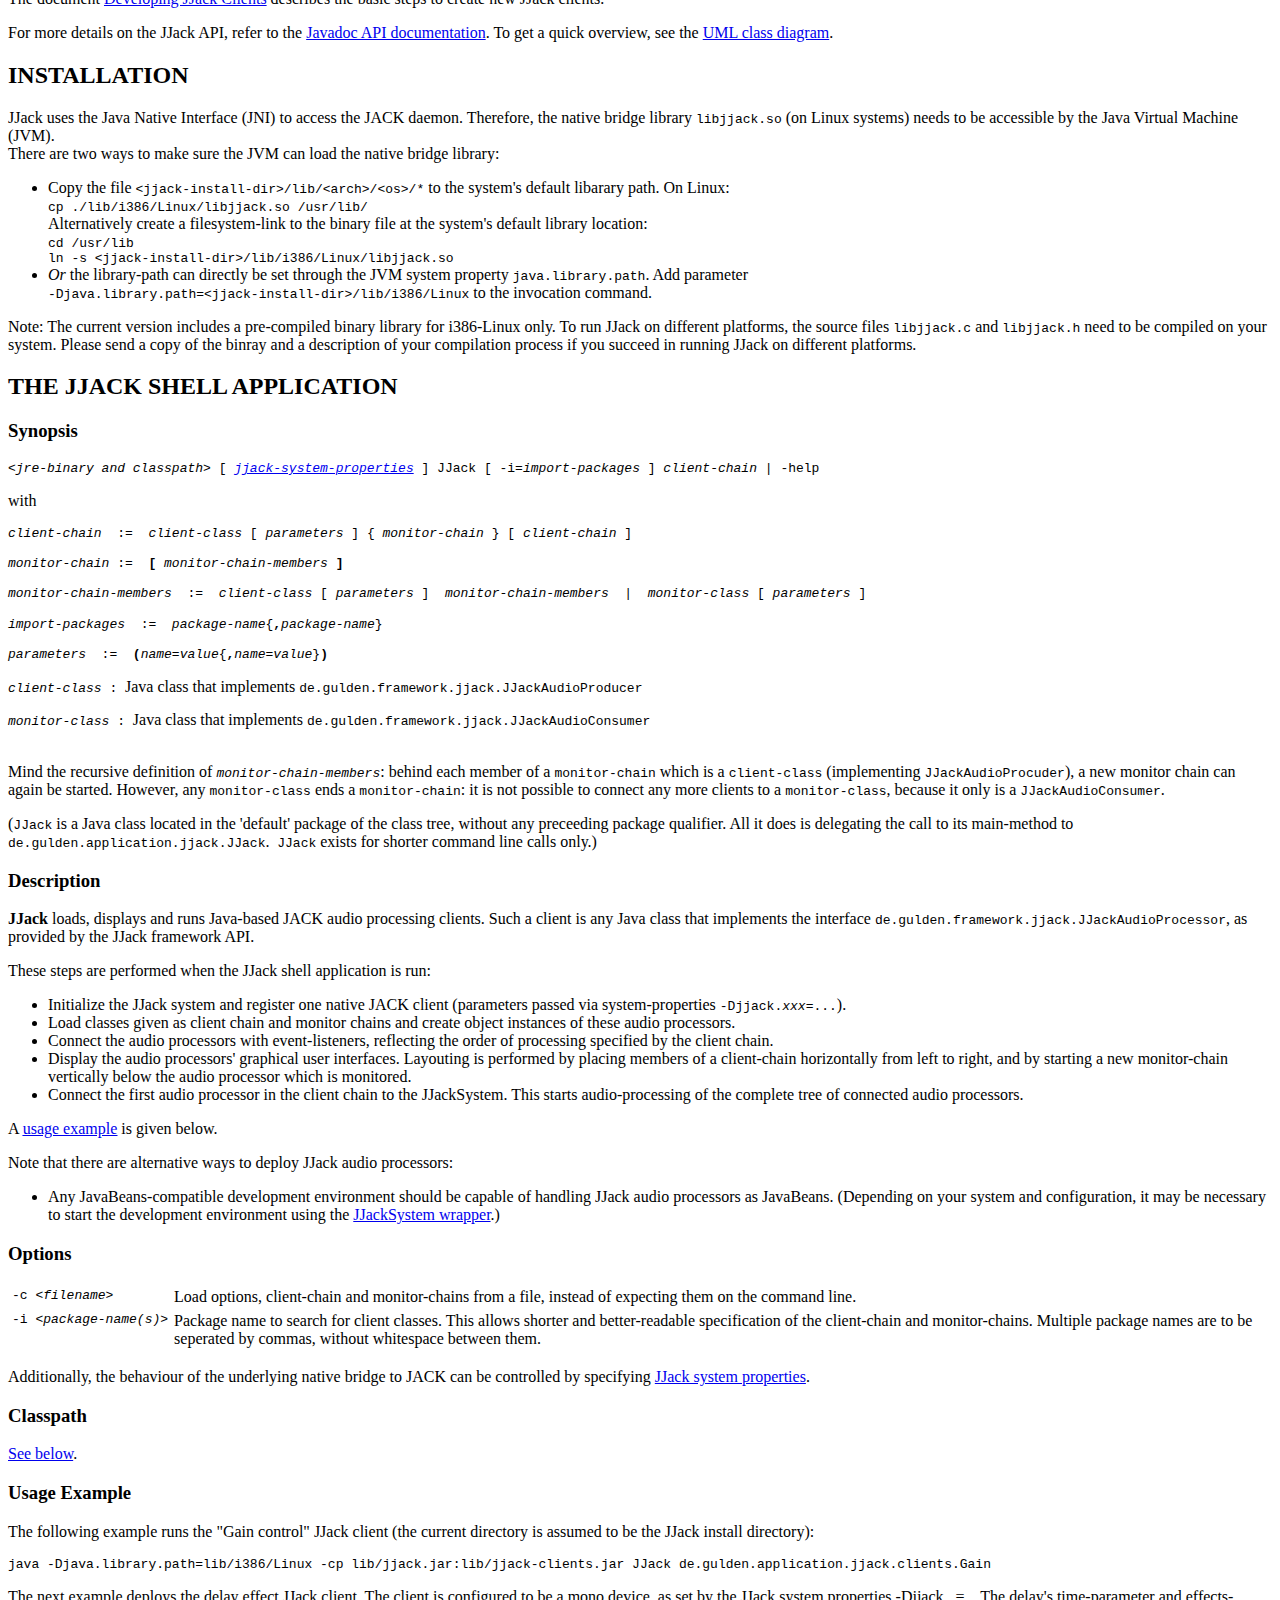
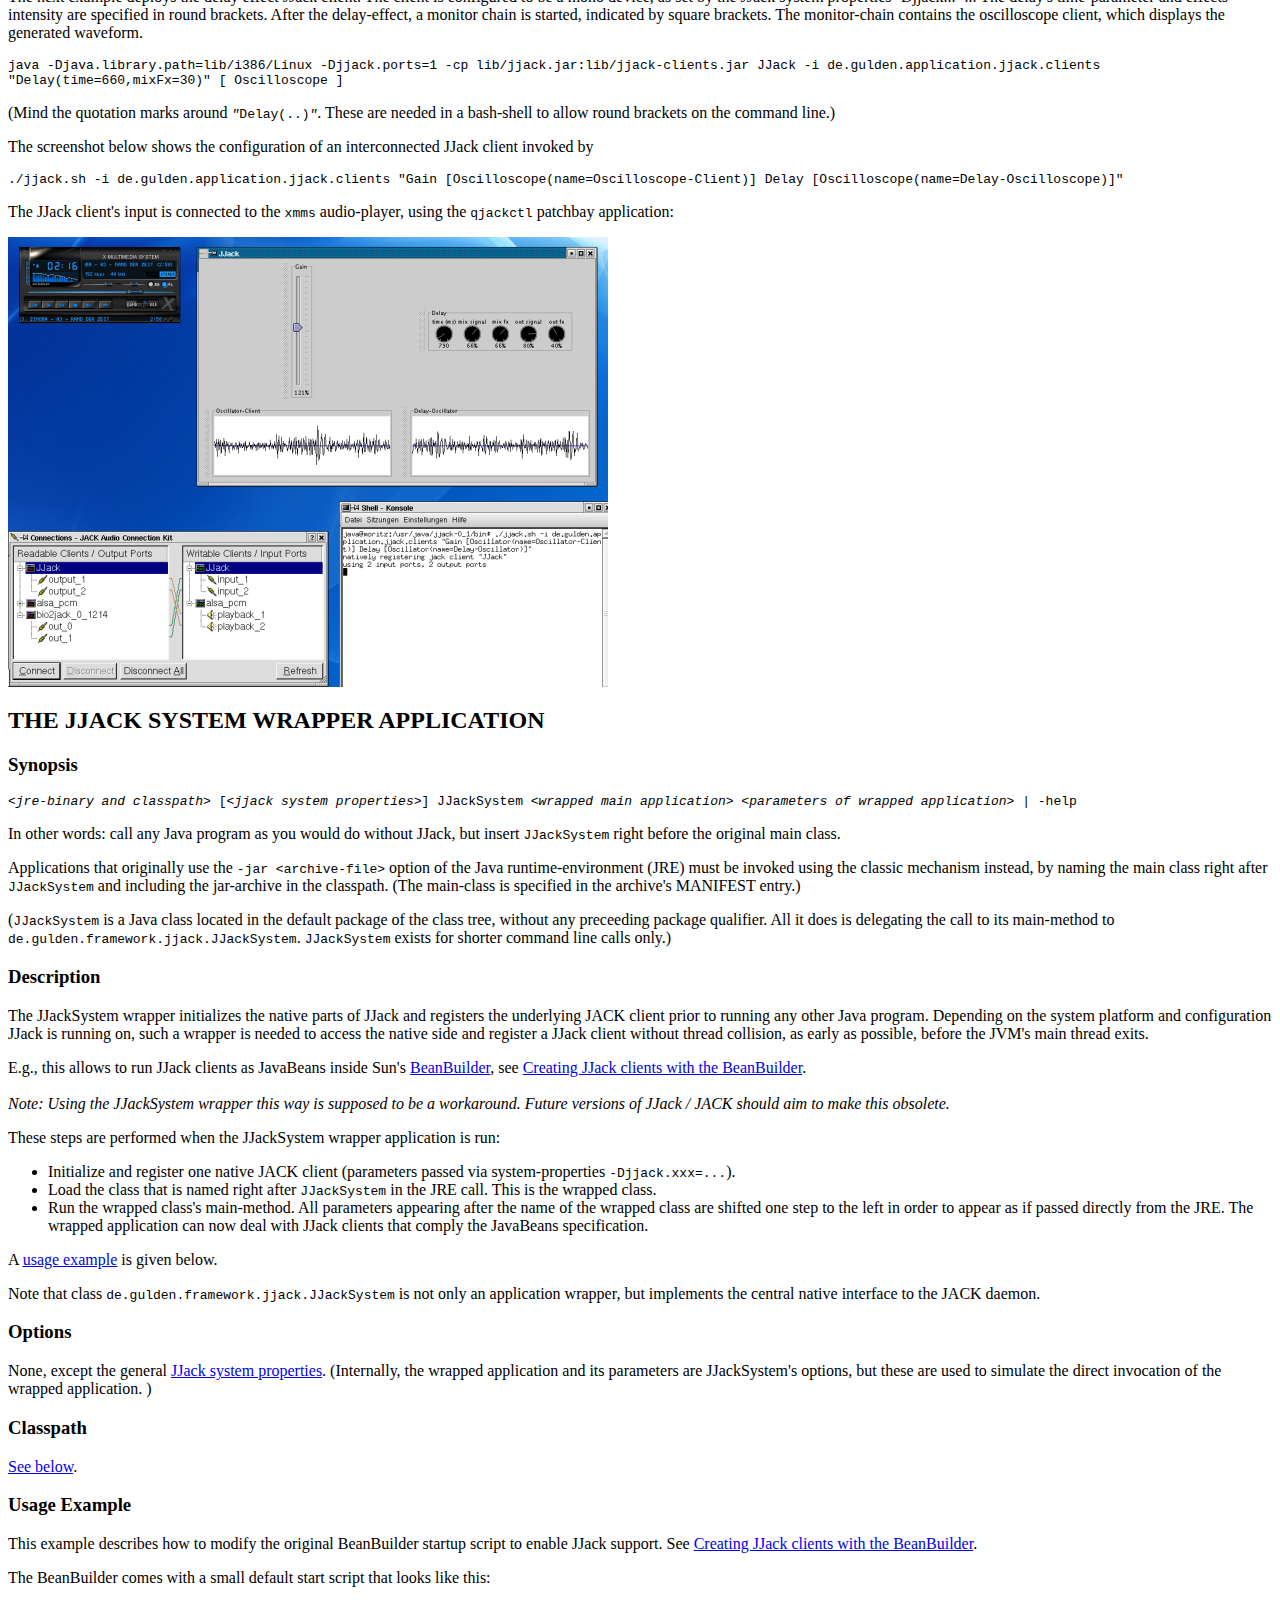
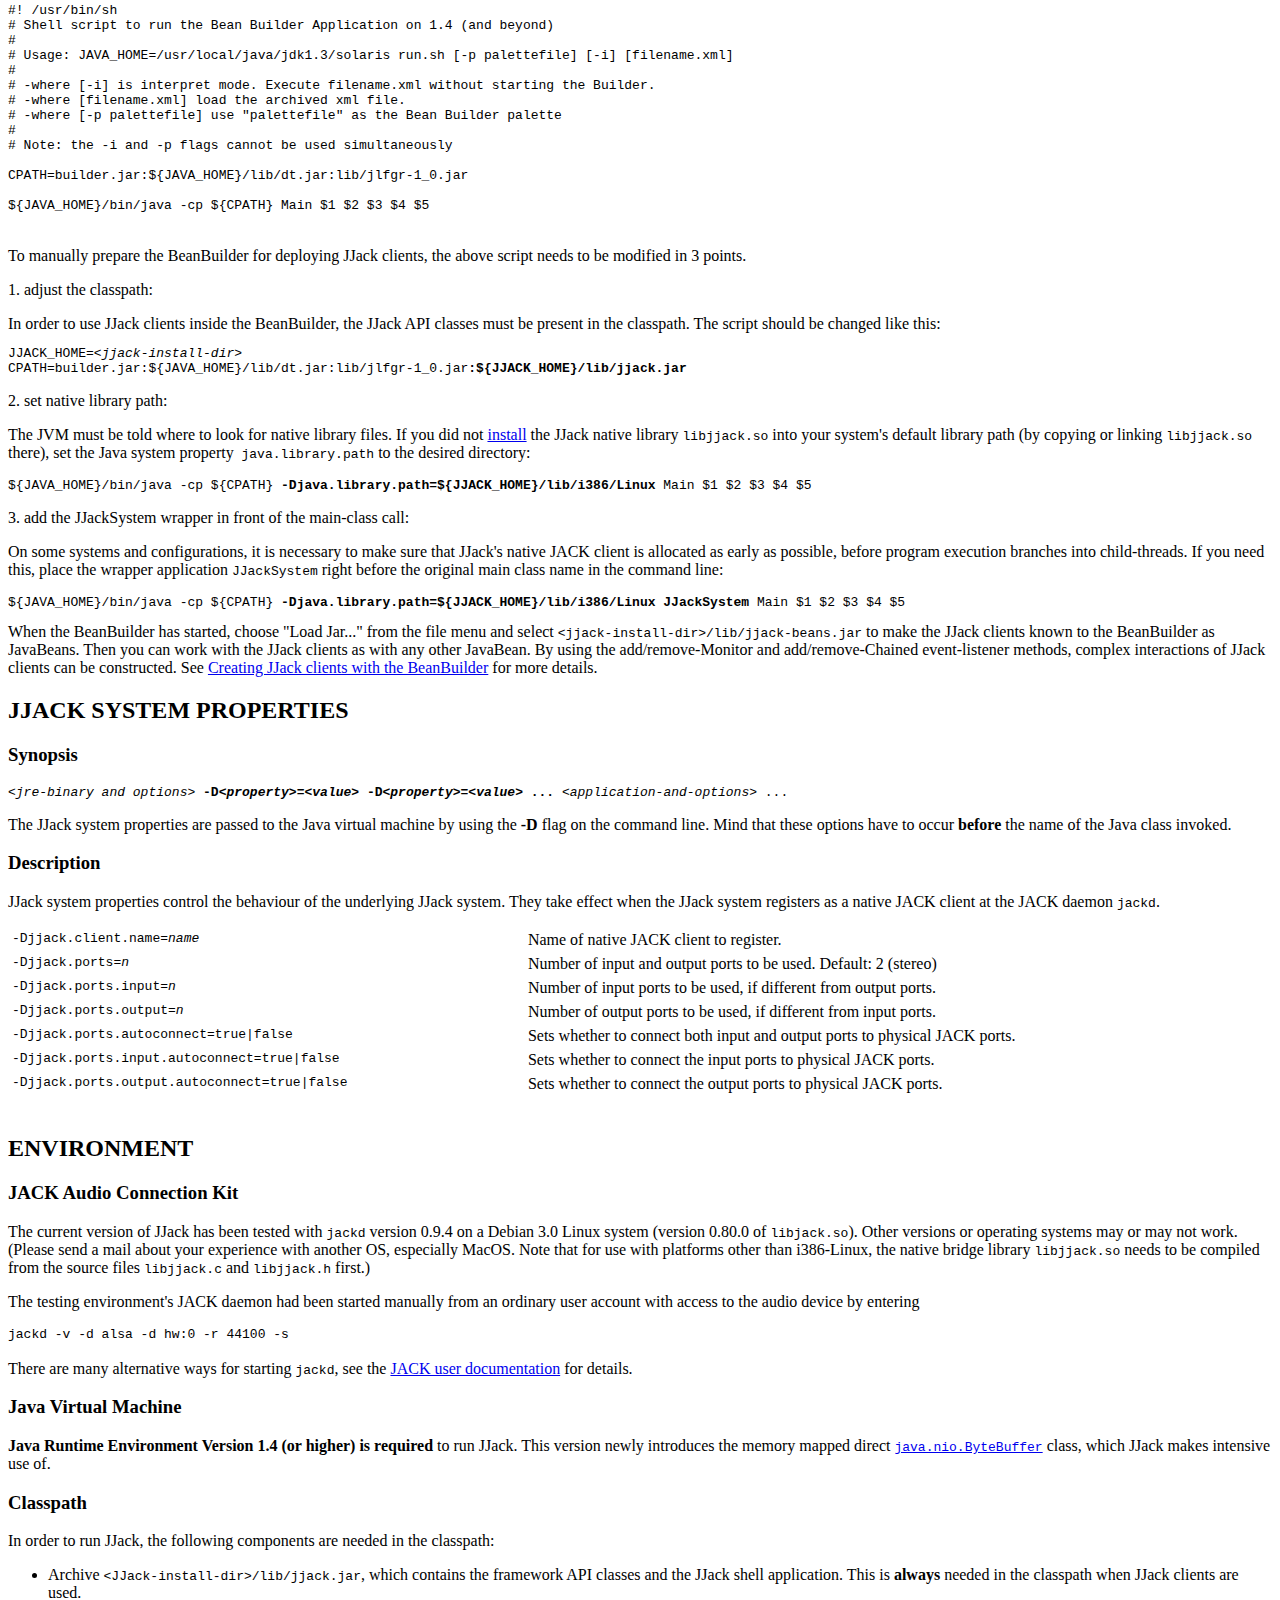
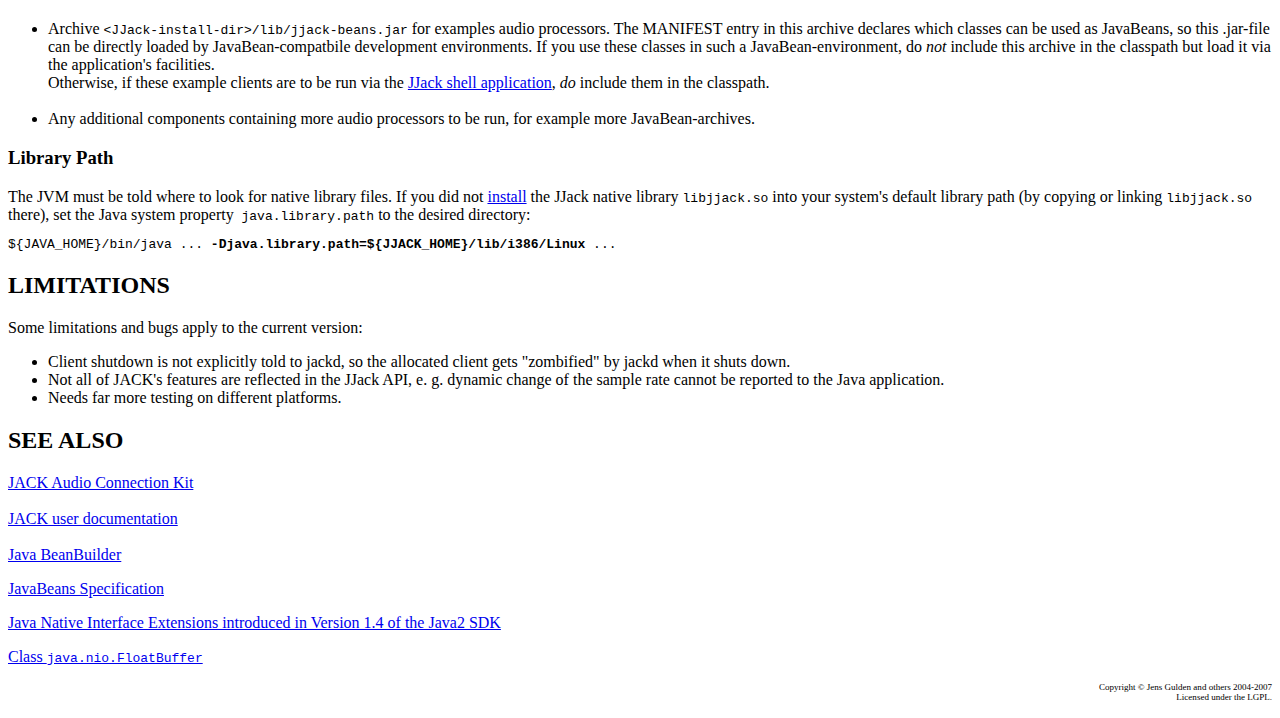
<file: trunk/doc/jjack.html>
<!DOCTYPE HTML PUBLIC "-//W3C//DTD HTML 3.2//EN">
<html>
<head>
  <meta http-equiv="CONTENT-TYPE"
 content="text/html; charset=iso-8859-1">
  <title>JJack - Java framework for the JACK Audio Connection Kit</title>
  <meta name="GENERATOR" content="OpenOffice.org 1.0  (Linux)">
  <meta name="AUTHOR" content="Jens Gulden">
  <meta content="Jens Gulden" name="author">
</head>
<body lang="de-DE">
<h1><a name="mozTocId160097" class="mozTocH1"></a>JJack - Java
framework API for the JACK Audio Connection Kit<br>
</h1>
<p style="margin-bottom: 0cm;">
  JJack is a <a href="http://www.jackaudio.org/">JACK</a> audio driver
  for the <a href="http://java.sun.com/products/java-media/sound/">Java Sound API</a>
  and a framework for the <a href="http://java.sun.com/">Java programming language</a>
  that allows Java applications to use the
  <a href="http://www.jackaudio.org/">JACK Audio Connection Kit</a>.<br>
</p>
<p style="margin-bottom: 0cm;">Copyright &copy; Jens
Gulden<span style="text-decoration: none;"></span>.<br>
Licensed under the <a href="http://www.gnu.org/licenses/lgpl.html"
 target="_blank">GNU
Lesser General Public License (LGPL)</a>.</p>
<p style="margin-bottom: 0cm;">This software comes with NO WARRANTY.
See file <a href="../LICENSE">LICENSE</a> for details.</p>
<hr>
<div id="Inhaltsverzeichnis1"
 style="background: transparent none repeat scroll 0% 50%; -moz-background-clip: initial; -moz-background-origin: initial; -moz-background-inline-policy: initial;">
<div id="Inhaltsverzeichnis1_Head">
<p style="margin-top: 0.42cm; page-break-after: avoid;"><font
 face="Albany, sans-serif"><font size="4" style="font-size: 16pt;"><b>CONTENTS<br>
</b></font></font></p>
<a href="#mozTocId160097"></a>
<blockquote><a href="#mozTocId366745">OVERVIEW</a><br>
  <blockquote><a href="#mozTocId687086">Features</a><br>
    <a href="#mozTocId978040">Running JJack</a><br>
    <a href="#mozTocId894800">Developing JJack clients</a><br>
  </blockquote>
  <a href="#mozTocId38803">INSTALLATION</a><br>
  <br>
  <a href="#mozTocId948414">THE JJACK SHELL
APPLICATION
  </a><br>
  <blockquote><a href="#mozTocId11102">Synopsis</a><br>
    <a href="#mozTocId242219">Description</a><br>
    <a href="#mozTocId549182">Options</a><br>
    <a href="#mozTocId37044">Classpath</a><br>
    <a href="#mozTocId866414">Usage Example
    </a><br>
  </blockquote>
  <a href="#mozTocId265740">THE JJACK
SYSTEM WRAPPER APPLICATION
  </a><br>
  <blockquote><a href="#mozTocId843582">Synopsis</a><br>
    <a href="#mozTocId588095">Description</a><br>
    <a href="#mozTocId218423">Options</a><br>
    <a href="#mozTocId82740">Classpath</a><br>
    <a href="#mozTocId183830">Usage
Example
    </a><br>
  </blockquote>
  <a href="#mozTocId628724">JJACK SYSTEM
PROPERTIES</a><br>
  <blockquote><a href="#mozTocId305399">Synopsis</a><br>
    <a href="#mozTocId406065">Description</a><br>
  </blockquote>
  <a href="#mozTocId364583">ENVIRONMENT</a><br>
  <blockquote><a href="#mozTocId775866">JACK
Audio Connection Kit</a><br>
    <a href="#mozTocId73990">Java
Virtual Machine</a><br>
    <a href="#mozTocId470286">Classpath</a><br>
    <a href="#mozTocId393956">Library Path</a><br>
  </blockquote>
  <a href="#mozTocId805216">LIMITATIONS</a><br>
  <br>
  <a href="#mozTocId718144">SEE ALSO</a></blockquote>
</div>
</div>
<hr>
<h2><a name="mozTocId366745" class="mozTocH2"></a>OVERVIEW</h2>
<h3><a name="mozTocId687086" class="mozTocH3"></a>Features</h3>
  JJack is a <a href="http://www.jackaudio.org/">JACK</a> audio driver
  for the <a href="http://java.sun.com/products/java-media/sound/">Java Sound API</a>
  and a framework for the <a href="http://java.sun.com/">Java programming language</a>
  that allows Java applications to use the
  <a href="http://www.jackaudio.org/">JACK Audio Connection Kit</a>.<br>
<p style="margin-bottom: 0cm;">Audio processor clients can be designed to:<br>
</p>
<ul>
  <li><i>create</i> their own sounds (as a synthesizer or
sample-player)</li>
  <li><i>change</i> the sound-output of other clients (e.g. as an
effects-device)</li>
  <li><i>analyse</i> the audio streams generated by other clients (e.g.
display the wave form)</li>
</ul>
<h3><a name="mozTocId978040" class="mozTocH3"></a>Running JJack</h3>
There are <b>4 alternative ways</b> to run JJack:<br>
<ul>
  <li>As <b>Java Sound driver for JACK</b>:<br>
    By adding <code>lib/jjack.jar</code> to the classpath of any Java application,
    the Java Sound media subsystem automatically recognizes
    the driver and adds a JJack device to the list of available
    audio mixers. The native library <code>lib/i386/Linux/libjjack.so</code> (or according to your system)
    must previously be made accessible to Java, either by copying it to <code>/usr/lib/</code> (or according to your system),
    or by passing <code>-Djava.library.path=<jjack>/lib/i386/Linux</code> as parameter to the java runtime.<br>
    <br>
  </li>
  <li>Using the <b>JJack shell application:</b><br>
The <a href="#THE_JJACK_SHELL_APPLICATION">JJack shell application</a>
provides a simple way to configure and interconnect JJack clients, and
register a native JACK client to run the configured setting. See <a
 href="#THE_JJACK_SHELL_APPLICATION">documentation below.<br>
    </a><br>
  </li>
  <li>As <b>JavaBeans:</b><br>
JJack clients are usually designed to be visual JavaBeans
components, which e.g. allow editing their parameters using a graphical
user interface. Such JJack clients can be configured and be
interconnected to each other using any JavaBeans-compatible development
environment, e.g. Sun's <a
 href="http://java.sun.com/products/javabeans/beanbuilder/index.jsp">BeanBuilder</a>
application. (Note that depending on your system and configuration, the
development environment application must be started using the <a
 href="#THE_JJACK_SYSTEM_WRAPPER_APPLICATION_">JJackSystem wrapper</a>,
see <a href="#THE_JJACK_SYSTEM_WRAPPER_APPLICATION_">below</a>.)<br>
    <br>
  </li>
  <li>As <b>standalone application:</b><br>
A JJack client may implement a main-method which self-registers an
instance of the client at the JJack system and opens a window to
display its visual interface.<br>
  </li>
</ul>
<h3><a name="mozTocId894800" class="mozTocH3"></a>Developing JJack
clients</h3>
The document <a href="jjack-develop.html">Developing JJack Clients</a>
describes the basic steps to create new JJack clients.<br>
<p>For more details on the JJack API, refer to the <a
 href="api/index.html">Javadoc
API documentation</a>. To get a quick overview, see the <a
 href="uml/jjack.png">UML class diagram</a>.<br>
</p>
<h2><a name="mozTocId38803" class="mozTocH2"></a><a name="INSTALLATION"></a>INSTALLATION</h2>
<p>JJack uses the Java Native Interface (JNI) to access the JACK
daemon. Therefore, the native bridge library <tt>libjjack.so</tt> (on
Linux systems) needs to
be accessible by the Java Virtual Machine (JVM).<br>
There are two ways to make sure the JVM can load the native bridge
library:<br>
</p>
<ul>
  <li>Copy the file <tt>&lt;jjack-install-dir&gt;/lib/&lt;arch&gt;/&lt;os&gt;/*</tt>
to the system's default libarary path. On Linux:<br>
    <tt>cp ./lib/i386/Linux/libjjack.so /usr/lib/</tt><br>
Alternatively create a filesystem-link to the binary file at the
system's default library location:<br>
    <tt>cd /usr/lib<br>
ln -s &lt;jjack-install-dir&gt;/lib/i386/Linux/libjjack.so</tt></li>
  <li><i>Or</i> the library-path can directly be set through the JVM
system property <tt>java.library.path</tt>. Add parameter<br>
    <tt>-Djava.library.path=&lt;jjack-install-dir&gt;/lib/i386/Linux</tt>
to the invocation command.<tt><br>
    </tt></li>
</ul>
Note: The current version includes a pre-compiled binary library for
i386-Linux
only. To run JJack on different platforms, the source
files <tt>libjjack.c</tt> and <tt>libjjack.h</tt> need to be compiled
on your system. Please send a copy of the binray and a description of
your compilation process if you succeed in running JJack on different
platforms.<br>
<h2><a name="mozTocId948414" class="mozTocH2"></a><a
 name="THE_JJACK_SHELL_APPLICATION"></a>THE JJACK SHELL
APPLICATION<br>
</h2>
<h3><a name="mozTocId11102" class="mozTocH3"></a>Synopsis<code></code></h3>
<p><code><i>&lt;jre-binary and classpath&gt;</i> [ <a
 href="#JJACK_SYSTEM_PROPERTIES"><i>jjack-system-properties</i></a> ] </code><code>JJack
[ -i=<i>import-packages </i>] <i>client-chain </i></code><code><span
 style="font-style: normal;">| -help</span></code><code><br>
</code></p>
<p><span style="font-style: normal;"><span style="">with</span></span><code></code></p>
<p><code><i>client-chain</i>&nbsp; :=&nbsp; </code><code><i>client-class
</i>[ <i>parameters</i> ]
{ <i>monitor-chain</i> } </code><code>[ <i>client-chain</i> ]<br>
</code><span style="font-style: normal;"><code><i><br>
monitor-chain</i> :=&nbsp; <b>[</b> <i>monitor</i></code><code><i>-chain</i>-<i>members</i>
<b>]</b><br>
</code></span><span style="font-style: normal;"><span
 style="font-style: normal;"><code><i><br>
monitor-chain-members</i>&nbsp; :=&nbsp; <i>client-class</i></code></span></span><span
 style="font-style: normal;"><span style="font-style: normal;"><code><i>
</i>[ <i>parameters</i> ]</code></span></span><span
 style="font-style: normal;"><span style="font-style: normal;"><code><i>&nbsp;
</i><i>monitor-chain-members</i>&nbsp;
|&nbsp; <i>monitor-class</i></code></span></span><span
 style="font-style: normal;"><span style="font-style: normal;"><code><i>
</i>[ <i>parameters</i> ]</code></span></span><span
 style="font-style: normal;"><span style="font-style: normal;"><code></code><code><br>
</code></span>
</span></p>
<p><span style="font-style: normal;"><span style="font-style: normal;"><span
 style=""><span style="font-style: normal;"><span
 style="font-style: normal;"><code><i>import-packages</i>&nbsp;
:=&nbsp; <i>package-name</i>{<b>,</b></code></span></span></span></span></span><span
 style="font-style: normal;"><span style="font-style: normal;"><span
 style=""><span style="font-style: normal;"><span
 style="font-style: normal;"><span style="font-style: normal;"><span
 style="font-style: normal;"><span style=""><span
 style="font-style: normal;"><span style="font-style: normal;"><code><i>package-name</i></code></span></span></span></span></span></span></span></span></span></span><span
 style="font-style: normal;"><span style="font-style: normal;"><span
 style=""><span style="font-style: normal;"><span
 style="font-style: normal;"><code>}<br>
</code></span></span></span></span></span><span
 style="font-style: normal;"><span style="font-style: normal;"><span
 style=""><span style="font-style: normal;"><span
 style="font-style: normal;"><span style="font-style: normal;"><span
 style="font-style: normal;"><span style=""><span
 style="font-style: normal;"><span style="font-style: normal;"><code><i><br>
parameters</i>&nbsp;
:=&nbsp; <b>(</b><i>name</i>=<i>value</i>{<b>,</b></code></span></span></span></span></span><span
 style="font-style: normal;"><span style="font-style: normal;"><span
 style=""><span style="font-style: normal;"><span
 style="font-style: normal;"><span style="font-style: normal;"><span
 style="font-style: normal;"><span style=""><span
 style="font-style: normal;"><span style="font-style: normal;"><code></code></span></span></span></span></span></span></span></span></span></span></span></span></span></span></span><span
 style="font-style: normal;"><span style="font-style: normal;"><span
 style=""><span style="font-style: normal;"><span
 style="font-style: normal;"><span style="font-style: normal;"><span
 style="font-style: normal;"><span style=""><span
 style="font-style: normal;"><span style="font-style: normal;"><span
 style="font-style: normal;"><span style="font-style: normal;"><span
 style=""><span style="font-style: normal;"><span
 style="font-style: normal;"><span style="font-style: normal;"><span
 style="font-style: normal;"><span style=""><span
 style="font-style: normal;"><span style="font-style: normal;"><span
 style="font-style: normal;"><span style="font-style: normal;"><span
 style=""><span style="font-style: normal;"><span
 style="font-style: normal;"><code><i>name</i>=<i>value</i></code></span></span></span></span></span></span></span></span></span></span></span></span></span></span></span></span></span></span></span></span></span></span></span></span></span><span
 style="font-style: normal;"><span style="font-style: normal;"><span
 style=""><span style="font-style: normal;"><span
 style="font-style: normal;"><span style="font-style: normal;"><span
 style="font-style: normal;"><span style=""><span
 style="font-style: normal;"><span style="font-style: normal;"><span
 style="font-style: normal;"><span style="font-style: normal;"><span
 style=""><span style="font-style: normal;"><span
 style="font-style: normal;"><code></code></span></span></span></span></span></span></span></span></span></span><span
 style="font-style: normal;"><span style="font-style: normal;"><span
 style=""><span style="font-style: normal;"><span
 style="font-style: normal;"><code>}<b>)</b></code></span></span></span></span></span></span></span></span></span></span><span
 style="font-style: normal;"><span style="font-style: normal;"><span
 style=""><span style="font-style: normal;"><span
 style="font-style: normal;"><code></code><code><br>
</code></span>
</span></span></span></span></p>
<span style="font-style: normal;"><span style="font-style: normal;"><span
 style=""><span style="font-style: normal;"><span
 style="font-style: normal;"><span style=""><tt><i>client-class</i> : </tt>Java
class that implements <tt>de.gulden.framework.jjack.JJackAudioProducer</tt></span></span></span>
<br>
</span></span></span><span style="font-style: normal;"><span
 style="font-style: normal;"><span style=""><span
 style="font-style: normal;"><span style="font-style: normal;"><span
 style=""><span style="font-style: normal;"><span
 style="font-style: normal;"><span style=""><tt><i><br>
monitor-class</i> : </tt>Java class that implements <tt>de.gulden.framework.jjack.JJackAudioConsumer</tt></span></span></span><br>
</span></span></span><br>
</span></span></span>
<p><span style="font-style: normal;"><span style="font-style: normal;"><span
 style="">Mind the recursive definition of <tt><i>monitor-chain-members</i></tt>:
behind each member of a <tt>monitor-chain</tt> which is a <tt>client-class</tt>
(implementing <tt>JJackAudioProcuder</tt>), a new monitor chain can
again be started. However, any <tt>monitor-class</tt> ends a <tt>monitor-chain</tt>:
it is not possible to connect any more clients to a <tt>monitor-class</tt>,
because it only is a </span></span></span><span
 style="font-style: normal;"><span style="font-style: normal;"><span
 style=""><span style="font-style: normal;"><span
 style="font-style: normal;"><span style=""><tt>JJackAudioConsumer</tt></span></span></span></span></span></span><span
 style="font-style: normal;">.<br>
</span></p>
<p>(<tt>JJack</tt> is a Java class located in the 'default'
package of the class tree, without any preceeding package qualifier.
All it does is delegating the call to its main-method to <tt>de.gulden.application.jjack.JJack</tt>.<span
 style="font-style: normal;"><span style=""><tt> JJack</tt> exists for
shorter command line calls only.</span></span>)<br>
<span style="font-style: normal;"></span><span
 style="font-style: normal;"><span style="font-style: normal;"><span
 style=""></span></span></span></p>
<h3 class="western"><a name="mozTocId242219" class="mozTocH3"></a>Description</h3>
<p><span style="font-style: normal;"><b>JJack </b></span><span
 style="font-style: normal;">loads, displays
and runs Java-based JACK audio processing clients. Such a client is any
Java class that implements the interface
<code>de.gulden.framework.jjack.JJackAudioProcessor</code>, as provided
by the JJack
framework API.</span></p>
<p><span style="">These steps are performed when the JJack shell
application is run:<br>
</span></p>
<ul>
  <li><span style="">Initialize the JJack system and register one
native
JACK client (parameters passed via system-properties <tt>-Djjack.<i>xxx</i>=...</tt>).
    <br>
    </span></li>
  <li><span style="">Load classes given as client chain and monitor
chains and create object instances of these audio processors.<br>
    </span></li>
  <li><span style="">Connect the audio processors with event-listeners,
reflecting the order of processing specified by the client chain.</span></li>
  <li><span style="">Display the audio processors' graphical user
interfaces. Layouting is performed by placing members of a
client-chain horizontally from left to right, and by starting a new
monitor-chain vertically below the audio processor which is monitored.<br>
    </span></li>
  <li><span style=""></span>Connect the first audio processor in the
client chain to the JJackSystem. This starts audio-processing of the
complete tree of connected audio processors.<br>
  </li>
</ul>
<p><span style="font-style: normal;">A </span><a
 href="#USAGE%20EXAMPLE%7Coutline"><u><span style="font-style: normal;">usage
example</span></u></a><span style="font-style: normal;"> is given below.<br>
</span></p>
<p><span style="font-style: normal;">Note that there are alternative
ways to deploy JJack audio processors: <br>
</span></p>
<ul>
  <li><span style="font-style: normal;">Any JavaBeans-compatible
development environment should be
capable of handling JJack audio processors as JavaBeans. (Depending on
your system and configuration, it may be necessary to start the
development environment using the <a href="jjacksystem.html">JJackSystem
wrapper</a>.)</span></li>
</ul>
<h3 class="western"><a name="mozTocId549182" class="mozTocH3"></a>Options</h3>
<table width="100%" border="0" cellspacing="2" cellpadding="2">
  <tbody>
    <tr>
      <td valign="top"><tt>-c <i>&lt;filename&gt;</i></tt><br>
      </td>
      <td valign="top">Load options, client-chain and monitor-chains
from a file, instead of expecting them on the command line.<br>
      </td>
    </tr>
    <tr>
      <td nowrap="nowrap" valign="top"><tt>-i<i> &lt;package-name(s)&gt;<br>
      </i></tt></td>
      <td valign="top">Package name to search for client classes. This
allows shorter and better-readable specification of the client-chain
and monitor-chains. Multiple package names are to be seperated by
commas, without whitespace between them.<br>
      </td>
    </tr>
  </tbody>
</table>
<p>Additionally, the behaviour of the underlying native bridge to JACK
can be controlled by specifying <a href="jjackproperties.html">JJack
system properties</a>.<br>
</p>
<h3 class="western"><a name="mozTocId37044" class="mozTocH3"></a>Classpath</h3>
<a href="#Classpath__">See below</a>.<br>
<h3><a name="mozTocId866414" class="mozTocH3"></a>Usage Example<br>
</h3>
<p style="font-style: normal;">The following example runs the "Gain
control" JJack client (the current directory is assumed to be the JJack
install directory):</p>
<p><code><span style=""><font size="3">java
-Djava.library.path=lib/i386/Linux -cp
lib/jjack.jar:lib/jjack-clients.jar JJack
de.gulden.application.jjack.clients.Gain</font></span></code></p>
<p>The next example deploys the delay effect JJack client. The client
is configured to be a mono device, as set by the JJack system
properties -Djjack...=... The delay's time-parameter and
effects-intensity are specified in round brackets. After the
delay-effect, a monitor chain is started, indicated by square brackets.
The monitor-chain contains the oscilloscope client, which displays the
generated waveform.<br>
</p>
<p><span style=""><code><span style=""><font size="3">java
-Djava.library.path=lib/i386/Linux -Djjack.ports=1 -cp
lib/jjack.jar:lib/jjack-clients.jar JJack -i
de.gulden.application.jjack.clients "Delay(time=660,mixFx=30)" [
Oscilloscope ]<br>
</font></span></code></span></p>
<p><span style=""><span style="">(Mind the quotation marks around <code><i>"</i>Delay(..)<i>"</i></code>.
These are needed in a bash-shell to allow round brackets on the command
line.)<br>
</span></span></p>
<p><span style=""><span style="">The screenshot below shows the
configuration of an interconnected JJack client invoked by<br>
</span></span></p>
<p><code><span style=""><span style="">./jjack.sh -i
de.gulden.application.jjack.clients "Gain
[Oscilloscope(name=Oscilloscope-Client)] Delay
[Oscilloscope(name=Delay-Oscilloscope)]"</span></span></code></p>
<p><span style=""><span style="">The JJack client's input is connected
to the <code>xmms</code> audio-player, using the <code>qjackctl</code>
patchbay application:<br>
</span></span></p>
<p><span style=""><span style=""><img src="img/jjack_interconnect.png"
 alt="" width="600" height="450"><br>
</span></span></p>
<h2><a name="mozTocId265740" class="mozTocH2"></a><a
 name="THE_JJACK_SYSTEM_WRAPPER_APPLICATION_"></a>THE JJACK
SYSTEM WRAPPER APPLICATION<br>
</h2>
<h3><a name="mozTocId843582" class="mozTocH3"></a>Synopsis</h3>
<p><code><i>&lt;jre-binary and classpath&gt;</i> </code><code>[<i>&lt;jjack
system properties&gt;</i>] JJackSystem <i>&lt;wrapped main
application&gt; &lt;parameters of wrapped application&gt; </i></code><code><span
 style="font-style: normal;"> |
-help</span></code><code><br>
</code></p>
<p><span style="font-style: normal;"><span style="">In other words:
call any Java program as you would do without JJack, but insert <tt>JJackSystem</tt>
right before the original main class.</span></span></p>
<p><span style="font-style: normal;"><span style="">Applications that
originally use the <tt>-jar &lt;archive-file&gt;</tt> option of
the Java runtime-environment (JRE) must be invoked using the classic
mechanism instead, by naming the main class right after <tt>JJackSystem</tt>
and including the jar-archive in the classpath. (The main-class is
specified in the archive's MANIFEST entry.)</span></span></p>
<p><span style="font-style: normal;"><span style=""></span></span><span
 style="font-style: normal;"><span style="">(<tt>JJackSystem</tt>
is a Java class located in the default
package of the class tree, without any preceeding package qualifier.
All it does is delegating the call to its main-method to <tt>de.gulden.framework.jjack.JJackSystem</tt>.
<tt>JJackSystem</tt> exists for shorter command line calls only.)</span></span><code></code></p>
<h3 class="western"><a name="mozTocId588095" class="mozTocH3"></a>Description</h3>
<p><span style="">The JJackSystem wrapper initializes the
native parts of JJack and registers the underlying JACK client prior to
running any other Java program. Depending on the system platform and
configuration JJack is running on, such a wrapper is needed to access
the native side and register a JJack client without thread collision,
as
early as possible, before the JVM's main thread exits.<br>
</span></p>
<p style="margin-bottom: 0cm;">E.g., this allows to run JJack clients
as JavaBeans inside Sun's <a
 href="http://java.sun.com/products/javabeans/beanbuilder/index.jsp">BeanBuilder</a>,
see <a href="jjack-beanbuilder.html">Creating JJack clients with the
BeanBuilder</a>.<br>
<br>
</p>
<i>Note: Using the JJackSystem wrapper this way is supposed to be a
workaround.
Future versions of JJack / JACK should aim to make this obsolete. </i><br>
<p><span style="">These steps are performed when the JJackSystem
wrapper application is run:<br>
</span></p>
<ul>
  <li><span style="">Initialize and register one native
JACK client (parameters passed via system-properties <tt>-Djjack.xxx=...</tt>).
    <br>
    </span></li>
  <li><span style="">Load the class that is named right after <tt>JJackSystem</tt>
in the JRE call. This is the
wrapped class.<br>
    </span></li>
  <li><span style="">Run the wrapped class's main-method. All
parameters appearing after the name of the wrapped class are shifted </span><span
 style=""><span style="">one step </span></span><span style="">to the
left in order to appear as if passed directly from the JRE. The wrapped
application can now deal with JJack clients that comply the JavaBeans
specification.<br>
    </span></li>
</ul>
<p><span style="font-style: normal;">A </span><a
 href="#Usage_Example_-_Running_the_BeanBuilder_"><u><span
 style="font-style: normal;">usage
example</span></u></a><span style="font-style: normal;"> is given below.<br>
</span></p>
<p><span style="font-style: normal;">Note that class
<code>de.gulden.framework.jjack.JJackSystem</code> is not only an
application
wrapper, but implements the central native interface to the JACK
daemon.<br>
</span></p>
<h3 class="western"><a name="mozTocId218423" class="mozTocH3"></a>Options</h3>
None, except the general <a href="#JJACK_SYSTEM_PROPERTIES">JJack
system properties</a>. (Internally, the wrapped application and its
parameters are JJackSystem's options, but these are used to simulate
the direct invocation of the wrapped application. )<br>
<h3 class="western"><a name="mozTocId82740" class="mozTocH3"></a><a
 name="Classpath_"></a>Classpath</h3>
<a href="#Classpath_">See below</a>.<br>
<h3 class="western"><a name="mozTocId183830" class="mozTocH3"></a><a
 name="Usage_Example_-_Running_the_BeanBuilder_"></a>Usage
Example<br>
</h3>
<p>This example describes how to modify the original BeanBuilder
startup script to enable JJack support. See <a
 href="jjack-beanbuilder.html">Creating
JJack clients with the BeanBuilder</a>.<br>
</p>
<p>The BeanBuilder comes with a small default start script that looks
like this:<br>
</p>
<pre>#! /usr/bin/sh<br># Shell script to run the Bean Builder Application on 1.4 (and beyond)<br>#<br># Usage: JAVA_HOME=/usr/local/java/jdk1.3/solaris run.sh [-p palettefile] [-i] [filename.xml]<br>#<br># -where [-i] is interpret mode. Execute filename.xml without starting the Builder.<br># -where [filename.xml] load the archived xml file.<br># -where [-p palettefile] use "palettefile" as the Bean Builder palette<br># <br># Note: the -i and -p flags cannot be used simultaneously<br><br>CPATH=builder.jar:${JAVA_HOME}/lib/dt.jar:lib/jlfgr-1_0.jar<br><br>${JAVA_HOME}/bin/java -cp ${CPATH} Main $1 $2 $3 $4 $5</pre>
<p><br>
To manually prepare the BeanBuilder for deploying JJack clients, the
above script needs to be modified in 3 points.<br>
</p>
<p>1. adjust the classpath:</p>
In order to use JJack clients inside the BeanBuilder, the JJack API
classes must be present in the classpath. The script should be
changed like this:
<pre>JJACK_HOME=<i>&lt;jjack-install-dir&gt;</i><br>CPATH=builder.jar:${JAVA_HOME}/lib/dt.jar:lib/jlfgr-1_0.jar<b>:${JJACK_HOME}/lib/jjack.jar</b><br></pre>
<p>2. set native library path:</p>
<p>The JVM must be told where to look for native library files. If you
did not <a
 href="jjack.html#INSTALLATION">install</a>
the JJack native library <tt>libjjack.so</tt>
into your system's default library path (by copying or linking <code>libjjack.so</code>
there), set the Java system property<tt>
java.library.path</tt> to the desired directory:</p>
<pre>${JAVA_HOME}/bin/java -cp ${CPATH} <b>-Djava.library.path=${JJACK_HOME}/lib/i386/Linux</b> Main $1 $2 $3 $4 $5</pre>
<p>3. add the JJackSystem wrapper in front of the main-class call:<br>
</p>
<p>On some systems and configurations, it is necessary to make sure
that JJack's native JACK client is allocated as early as possible,
before
program execution branches into child-threads. If you need this, place
the wrapper application <tt>JJackSystem</tt> right before the original
main class name in the command line:</p>
<pre>${JAVA_HOME}/bin/java -cp ${CPATH} <b>-Djava.library.path=${JJACK_HOME}/lib/i386/Linux JJackSystem</b> Main $1 $2 $3 $4 $5<br></pre>
When the BeanBuilder has started, choose "Load Jar..." from the file
menu and select <tt>&lt;jjack-install-dir&gt;/lib/jjack-beans.jar</tt>
to make the JJack clients known to the BeanBuilder as JavaBeans. Then
you can work with the JJack clients as with any other JavaBean. By
using the add/remove-Monitor and add/remove-Chained event-listener
methods, complex interactions of JJack clients can be constructed. See <a
 href="jjack-beanbuilder.html">Creating
JJack clients with the BeanBuilder</a> for more details.
<h2 class="western"><a name="mozTocId628724" class="mozTocH2"></a><a
 name="JJACK_SYSTEM_PROPERTIES"></a>JJACK SYSTEM
PROPERTIES</h2>
<h3><a name="mozTocId305399" class="mozTocH3"></a>Synopsis<code></code></h3>
<p><code><i>&lt;jre-binary and options&gt;</i> <b>-D<i>&lt;property&gt;</i>=<i>&lt;value&gt;</i>
</b></code><b><code>-D<i>&lt;property&gt;</i>=<i>&lt;value&gt;</i></code><code>
... </code></b><code></code><code><i>&lt;application-and-options&gt;</i>
...</code><code></code><code></code></p>
<p><code></code></p>
<p style="font-style: normal;">The JJack system properties are passed
to the Java virtual machine by using the <b>-D</b> flag on the command
line. Mind
that these options have to occur <b>before</b> the name of the Java
class invoked.<br>
</p>
<h3><a name="mozTocId406065" class="mozTocH3"></a>Description</h3>
JJack system properties control the behaviour of
the underlying JJack system. They take effect when the JJack system
registers as a native JACK client at the JACK daemon <tt>jackd</tt>.<br>
<p style="font-style: normal;"></p>
<table cellpadding="2" cellspacing="2" border="0" width="100%">
  <tbody>
    <tr>
      <td valign="top"><tt>-Djjack.client.name=<i>name</i></tt></td>
      <td valign="top">Name of native JACK client to register.<br>
      </td>
    </tr>
    <tr>
      <td valign="top"><tt>-Djjack.ports=<i>n</i></tt></td>
      <td valign="top">Number of input and output ports to be used.
Default: 2 (stereo)<br>
      </td>
    </tr>
    <tr>
      <td valign="top"><tt>-Djjack.ports.input=<i>n</i></tt></td>
      <td valign="top">Number of input ports to be used, if different
from output ports.</td>
    </tr>
    <tr>
      <td valign="top"><tt>-Djjack.ports.output=<i>n</i></tt></td>
      <td valign="top">Number of output ports to be used, if different
from input ports.</td>
    </tr>
    <tr>
      <td valign="top"><tt>-Djjack.ports.autoconnect=true|false</tt></td>
      <td valign="top">Sets whether to connect both input and output
ports to physical JACK ports.<br>
      </td>
    </tr>
    <tr>
      <td valign="top"><tt>-Djjack.ports.input.autoconnect=true|false</tt></td>
      <td valign="top">Sets whether to connect the input ports to
physical JACK ports.</td>
    </tr>
    <tr>
      <td valign="top"><tt>-Djjack.ports.output.autoconnect=true|false</tt></td>
      <td valign="top">Sets whether to connect the output ports to
physical JACK ports.</td>
    </tr>
  </tbody>
</table>
<br>
<h2 class="western"><a name="mozTocId364583" class="mozTocH2"></a><a
 name="ENVIRONMENT"></a>ENVIRONMENT</h2>
<h3><a name="mozTocId775866" class="mozTocH3"></a>JACK
Audio Connection Kit</h3>
<p>The current version of JJack has been tested with <code>jackd</code>
version 0.9.4 on a Debian 3.0 Linux system (version 0.80.0 of <code>libjack.so</code>).
Other versions or operating systems may or may not work.
(Please send a mail about your experience with another OS, especially
MacOS. Note that for use with platforms other than i386-Linux, the
native bridge library <code>libjjack.so</code>
needs to be compiled from the source files <code>libjjack.c</code>
and <code>libjjack.h</code> first.)<br>
</p>
<p>The testing environment's JACK daemon had been started manually from
an ordinary user account with access to the audio device by entering<br>
</p>
<p><tt>jackd -v -d alsa -d hw:0 -r 44100 -s<br>
</tt><br>
There are many alternative ways for starting <code>jackd</code>, see
the <a href="http://www.djcj.org/LAU/jack/">JACK user documentation</a>
for details.<tt><br>
</tt></p>
<h3 class="western"><a name="mozTocId73990" class="mozTocH3"></a>Java
Virtual Machine</h3>
<p><b>Java Runtime Environment Version 1.4 (or higher) is required</b> to run
JJack. This version newly introduces the memory mapped direct <a
 href="http://java.sun.com/j2se/1.4.2/docs/guide/jni/jni-14.html"><tt>java.nio.ByteBuffer</tt></a>
class, which JJack makes intensive use of.<br>
</p>
<h3 class="western"><a name="mozTocId470286" class="mozTocH3"></a><a
 name="Classpath__"></a>Classpath</h3>
<p style="font-style: normal;">In order to run JJack, the following
components are needed in the classpath:<br>
</p>
<ul>
  <li>Archive <tt>&lt;JJack-install-dir&gt;/lib/jjack.jar</tt>,
which contains the framework API classes and the JJack shell
application. This is <b>always</b> needed in the classpath when JJack
clients are used.<br>
    <br>
  </li>
  <li>Archive <tt>&lt;JJack-install-dir&gt;/lib/jjack-beans.jar</tt>
for examples audio processors. The MANIFEST entry in this archive
declares which classes can be used as JavaBeans, so this .jar-file can
be directly loaded by JavaBean-compatbile development environments. If
you use these classes in such a JavaBean-environment, do <i>not</i>
include this archive in the classpath but load it via the application's
facilities. <br>
Otherwise, if these example clients are to be run via the <a
 href="#THE_JJACK_SHELL_APPLICATION">JJack shell application</a>, <i>do</i>
include them in the classpath.<br>
    <br>
  </li>
  <li>Any additional components containing more audio processors to be
run, for example more JavaBean-archives.</li>
</ul>
<h3><a name="mozTocId393956" class="mozTocH3"></a><a name="Library_Path"></a>Library
Path</h3>
The JVM must be told where to look for native library files. If you
did not <a
 href="jjack.html#INSTALLATION">install</a>
the JJack native library <tt>libjjack.so</tt>
into your system's default library path (by copying or linking <code>libjjack.so</code>
there), set the Java system property<tt>
java.library.path</tt> to the desired directory:
<pre>${JAVA_HOME}/bin/java ... <b>-Djava.library.path=${JJACK_HOME}/lib/i386/Linux</b> ...</pre>
<p style="font-style: normal;">
</p>
<span style="font-style: normal;"></span>
<h2><a name="mozTocId805216" class="mozTocH2"></a>LIMITATIONS</h2>
<p>Some limitations and bugs apply to the current version:</p>
<ul>
  <li> Client shutdown is not explicitly told to jackd, so the
allocated client gets "zombified" by jackd when it shuts down.</li>
  <li>Not all of JACK's features are reflected in the JJack API, e. g.
dynamic change of the sample rate cannot be reported to the Java
application.<br>
  </li>
  <li> Needs far more testing on different platforms.<br>
  </li>
</ul>
<h2 class="western"><a name="mozTocId718144" class="mozTocH2"></a>SEE
ALSO</h2>
<p style="text-decoration: none;"><a
 href="http://www.jackaudio.org/">JACK Audio Connection Kit</a><br>
<br>
<a href="http://www.djcj.org/LAU/jack/">JACK user documentation</a><br>
<br>
<a href="http://java.sun.com/products/javabeans/beanbuilder/index.jsp">Java
BeanBuilder</a>
</p>
<p style="text-decoration: none;"><a
 href="http://java.sun.com/products/javabeans/">JavaBeans Specification</a><br>
</p>
<a href="http://java.sun.com/j2se/1.4.2/docs/guide/jni/jni-14.html">Java
Native Interface Extensions introduced in Version 1.4 of the Java2 SDK</a><br>
<div align="left">
<p><a
 href="http://java.sun.com/j2se/1.4.2/docs/api/java/nio/FloatBuffer.html">Class
<code>java.nio.FloatBuffer</code></a></p>
</div>
<p align="right"><small><small><font size="2"><small><small>Copyright
&copy; Jens Gulden and others 2004-2007<br>
Licensed under the LGPL.<br>
</small></small></font></small></small></p>
</body>
</html>
</file>
